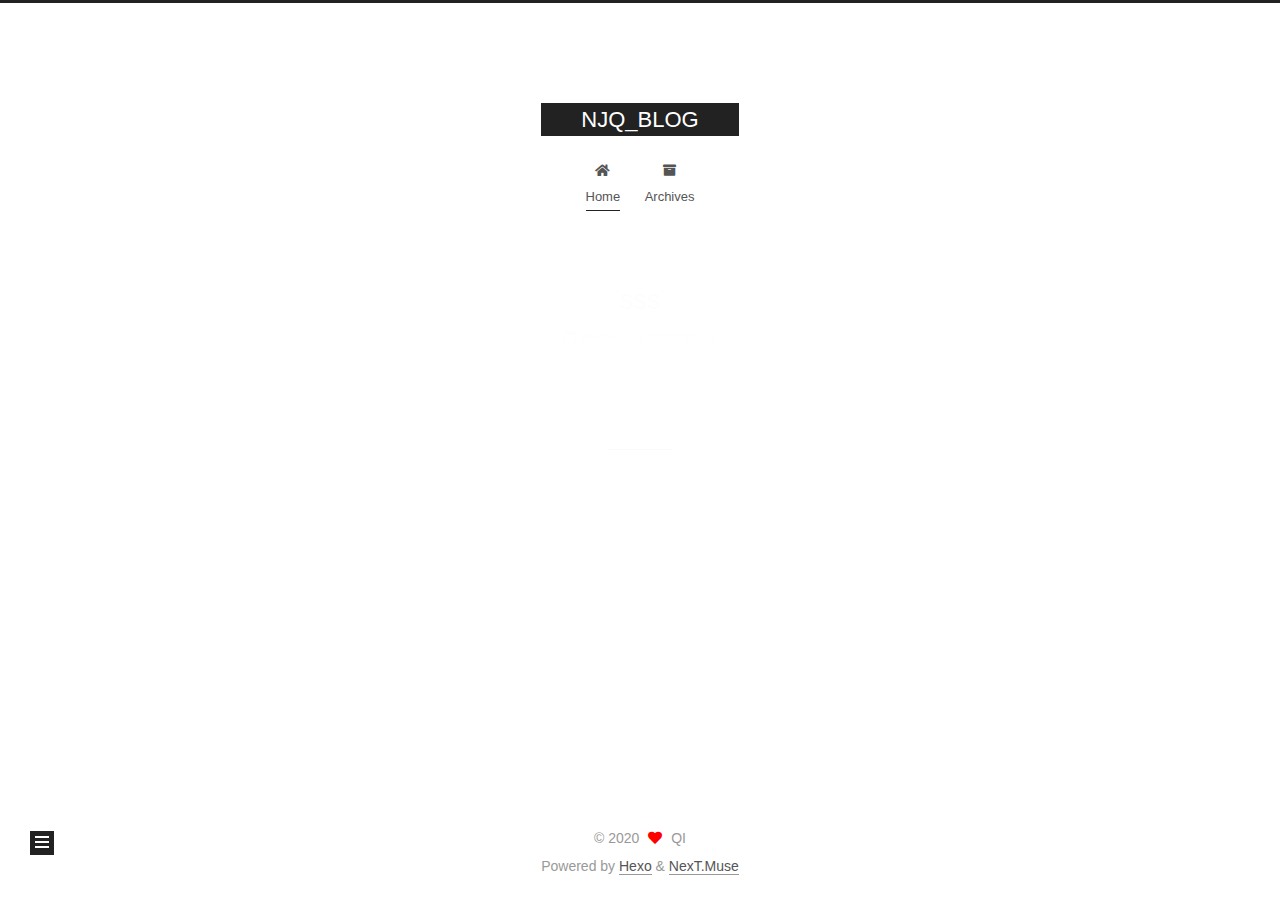
<file: index.html>
<!DOCTYPE html>
<html lang="zh-Hans">
<head>
  <meta charset="UTF-8">
<meta name="viewport" content="width=device-width, initial-scale=1, maximum-scale=2">
<meta name="theme-color" content="#222">
<meta name="generator" content="Hexo 5.2.0">
  <link rel="apple-touch-icon" sizes="180x180" href="/images/apple-touch-icon-next.png">
  <link rel="icon" type="image/png" sizes="32x32" href="/images/favicon-32x32-next.png">
  <link rel="icon" type="image/png" sizes="16x16" href="/images/favicon-16x16-next.png">
  <link rel="mask-icon" href="/images/logo.svg" color="#222">

<link rel="stylesheet" href="/css/main.css">


<link rel="stylesheet" href="/lib/font-awesome/css/all.min.css">

<script id="hexo-configurations">
    var NexT = window.NexT || {};
    var CONFIG = {"hostname":"example.com","root":"/","scheme":"Muse","version":"7.8.0","exturl":false,"sidebar":{"position":"left","display":"post","padding":18,"offset":12,"onmobile":false},"copycode":{"enable":false,"show_result":false,"style":null},"back2top":{"enable":true,"sidebar":false,"scrollpercent":false},"bookmark":{"enable":false,"color":"#222","save":"auto"},"fancybox":false,"mediumzoom":false,"lazyload":false,"pangu":false,"comments":{"style":"tabs","active":null,"storage":true,"lazyload":false,"nav":null},"algolia":{"hits":{"per_page":10},"labels":{"input_placeholder":"Search for Posts","hits_empty":"We didn't find any results for the search: ${query}","hits_stats":"${hits} results found in ${time} ms"}},"localsearch":{"enable":false,"trigger":"auto","top_n_per_article":1,"unescape":false,"preload":false},"motion":{"enable":true,"async":false,"transition":{"post_block":"fadeIn","post_header":"slideDownIn","post_body":"slideDownIn","coll_header":"slideLeftIn","sidebar":"slideUpIn"}}};
  </script>

  <meta property="og:type" content="website">
<meta property="og:title" content="NJQ_BLOG">
<meta property="og:url" content="http://example.com/index.html">
<meta property="og:site_name" content="NJQ_BLOG">
<meta property="og:locale">
<meta property="article:author" content="QI">
<meta name="twitter:card" content="summary">

<link rel="canonical" href="http://example.com/">


<script id="page-configurations">
  // https://hexo.io/docs/variables.html
  CONFIG.page = {
    sidebar: "",
    isHome : true,
    isPost : false,
    lang   : 'zh-Hans'
  };
</script>

  <title>NJQ_BLOG</title>
  






  <noscript>
  <style>
  .use-motion .brand,
  .use-motion .menu-item,
  .sidebar-inner,
  .use-motion .post-block,
  .use-motion .pagination,
  .use-motion .comments,
  .use-motion .post-header,
  .use-motion .post-body,
  .use-motion .collection-header { opacity: initial; }

  .use-motion .site-title,
  .use-motion .site-subtitle {
    opacity: initial;
    top: initial;
  }

  .use-motion .logo-line-before i { left: initial; }
  .use-motion .logo-line-after i { right: initial; }
  </style>
</noscript>

</head>

<body itemscope itemtype="http://schema.org/WebPage">
  <div class="container use-motion">
    <div class="headband"></div>

    <header class="header" itemscope itemtype="http://schema.org/WPHeader">
      <div class="header-inner"><div class="site-brand-container">
  <div class="site-nav-toggle">
    <div class="toggle" aria-label="Toggle navigation bar">
      <span class="toggle-line toggle-line-first"></span>
      <span class="toggle-line toggle-line-middle"></span>
      <span class="toggle-line toggle-line-last"></span>
    </div>
  </div>

  <div class="site-meta">

    <a href="/" class="brand" rel="start">
      <span class="logo-line-before"><i></i></span>
      <h1 class="site-title">NJQ_BLOG</h1>
      <span class="logo-line-after"><i></i></span>
    </a>
  </div>

  <div class="site-nav-right">
    <div class="toggle popup-trigger">
    </div>
  </div>
</div>




<nav class="site-nav">
  <ul id="menu" class="main-menu menu">
        <li class="menu-item menu-item-home">

    <a href="/" rel="section"><i class="fa fa-home fa-fw"></i>Home</a>

  </li>
        <li class="menu-item menu-item-archives">

    <a href="/archives/" rel="section"><i class="fa fa-archive fa-fw"></i>Archives</a>

  </li>
  </ul>
</nav>




</div>
    </header>

    
  <div class="back-to-top">
    <i class="fa fa-arrow-up"></i>
    <span>0%</span>
  </div>


    <main class="main">
      <div class="main-inner">
        <div class="content-wrap">
          

          <div class="content index posts-expand">
            
      
  
  
  <article itemscope itemtype="http://schema.org/Article" class="post-block" lang="zh-Hans">
    <link itemprop="mainEntityOfPage" href="http://example.com/2020/10/23/sss/">

    <span hidden itemprop="author" itemscope itemtype="http://schema.org/Person">
      <meta itemprop="image" content="/images/avatar.gif">
      <meta itemprop="name" content="QI">
      <meta itemprop="description" content="">
    </span>

    <span hidden itemprop="publisher" itemscope itemtype="http://schema.org/Organization">
      <meta itemprop="name" content="NJQ_BLOG">
    </span>
      <header class="post-header">
        <h2 class="post-title" itemprop="name headline">
          
            <a href="/2020/10/23/sss/" class="post-title-link" itemprop="url">sss</a>
        </h2>

        <div class="post-meta">
            <span class="post-meta-item">
              <span class="post-meta-item-icon">
                <i class="far fa-calendar"></i>
              </span>
              <span class="post-meta-item-text">Posted on</span>
              

              <time title="Created: 2020-10-23 14:20:11 / Modified: 14:21:25" itemprop="dateCreated datePublished" datetime="2020-10-23T14:20:11+08:00">2020-10-23</time>
            </span>

          

        </div>
      </header>

    
    
    
    <div class="post-body" itemprop="articleBody">

      
          
      
    </div>

    
    
    
      <footer class="post-footer">
        <div class="post-eof"></div>
      </footer>
  </article>
  
  
  

      
  
  
  <article itemscope itemtype="http://schema.org/Article" class="post-block" lang="zh-Hans">
    <link itemprop="mainEntityOfPage" href="http://example.com/2020/10/23/%E6%B5%8B%E8%AF%95/">

    <span hidden itemprop="author" itemscope itemtype="http://schema.org/Person">
      <meta itemprop="image" content="/images/avatar.gif">
      <meta itemprop="name" content="QI">
      <meta itemprop="description" content="">
    </span>

    <span hidden itemprop="publisher" itemscope itemtype="http://schema.org/Organization">
      <meta itemprop="name" content="NJQ_BLOG">
    </span>
      <header class="post-header">
        <h2 class="post-title" itemprop="name headline">
          
            <a href="/2020/10/23/%E6%B5%8B%E8%AF%95/" class="post-title-link" itemprop="url">测试</a>
        </h2>

        <div class="post-meta">
            <span class="post-meta-item">
              <span class="post-meta-item-icon">
                <i class="far fa-calendar"></i>
              </span>
              <span class="post-meta-item-text">Posted on</span>
              

              <time title="Created: 2020-10-23 10:23:04 / Modified: 10:23:55" itemprop="dateCreated datePublished" datetime="2020-10-23T10:23:04+08:00">2020-10-23</time>
            </span>

          

        </div>
      </header>

    
    
    
    <div class="post-body" itemprop="articleBody">

      
          <h1 id="dddd"><a href="#dddd" class="headerlink" title="dddd"></a>dddd</h1>
      
    </div>

    
    
    
      <footer class="post-footer">
        <div class="post-eof"></div>
      </footer>
  </article>
  
  
  


  



          </div>
          

<script>
  window.addEventListener('tabs:register', () => {
    let { activeClass } = CONFIG.comments;
    if (CONFIG.comments.storage) {
      activeClass = localStorage.getItem('comments_active') || activeClass;
    }
    if (activeClass) {
      let activeTab = document.querySelector(`a[href="#comment-${activeClass}"]`);
      if (activeTab) {
        activeTab.click();
      }
    }
  });
  if (CONFIG.comments.storage) {
    window.addEventListener('tabs:click', event => {
      if (!event.target.matches('.tabs-comment .tab-content .tab-pane')) return;
      let commentClass = event.target.classList[1];
      localStorage.setItem('comments_active', commentClass);
    });
  }
</script>

        </div>
          
  
  <div class="toggle sidebar-toggle">
    <span class="toggle-line toggle-line-first"></span>
    <span class="toggle-line toggle-line-middle"></span>
    <span class="toggle-line toggle-line-last"></span>
  </div>

  <aside class="sidebar">
    <div class="sidebar-inner">

      <ul class="sidebar-nav motion-element">
        <li class="sidebar-nav-toc">
          Table of Contents
        </li>
        <li class="sidebar-nav-overview">
          Overview
        </li>
      </ul>

      <!--noindex-->
      <div class="post-toc-wrap sidebar-panel">
      </div>
      <!--/noindex-->

      <div class="site-overview-wrap sidebar-panel">
        <div class="site-author motion-element" itemprop="author" itemscope itemtype="http://schema.org/Person">
  <p class="site-author-name" itemprop="name">QI</p>
  <div class="site-description" itemprop="description"></div>
</div>
<div class="site-state-wrap motion-element">
  <nav class="site-state">
      <div class="site-state-item site-state-posts">
          <a href="/archives/">
        
          <span class="site-state-item-count">2</span>
          <span class="site-state-item-name">posts</span>
        </a>
      </div>
  </nav>
</div>



      </div>

    </div>
  </aside>
  <div id="sidebar-dimmer"></div>


      </div>
    </main>

    <footer class="footer">
      <div class="footer-inner">
        

        

<div class="copyright">
  
  &copy; 
  <span itemprop="copyrightYear">2020</span>
  <span class="with-love">
    <i class="fa fa-heart"></i>
  </span>
  <span class="author" itemprop="copyrightHolder">QI</span>
</div>
  <div class="powered-by">Powered by <a href="https://hexo.io/" class="theme-link" rel="noopener" target="_blank">Hexo</a> & <a href="https://muse.theme-next.org/" class="theme-link" rel="noopener" target="_blank">NexT.Muse</a>
  </div>

        








      </div>
    </footer>
  </div>

  
  <script src="/lib/anime.min.js"></script>
  <script src="/lib/velocity/velocity.min.js"></script>
  <script src="/lib/velocity/velocity.ui.min.js"></script>

<script src="/js/utils.js"></script>

<script src="/js/motion.js"></script>


<script src="/js/schemes/muse.js"></script>


<script src="/js/next-boot.js"></script>




  















  

  

</body>
</html>
</file>
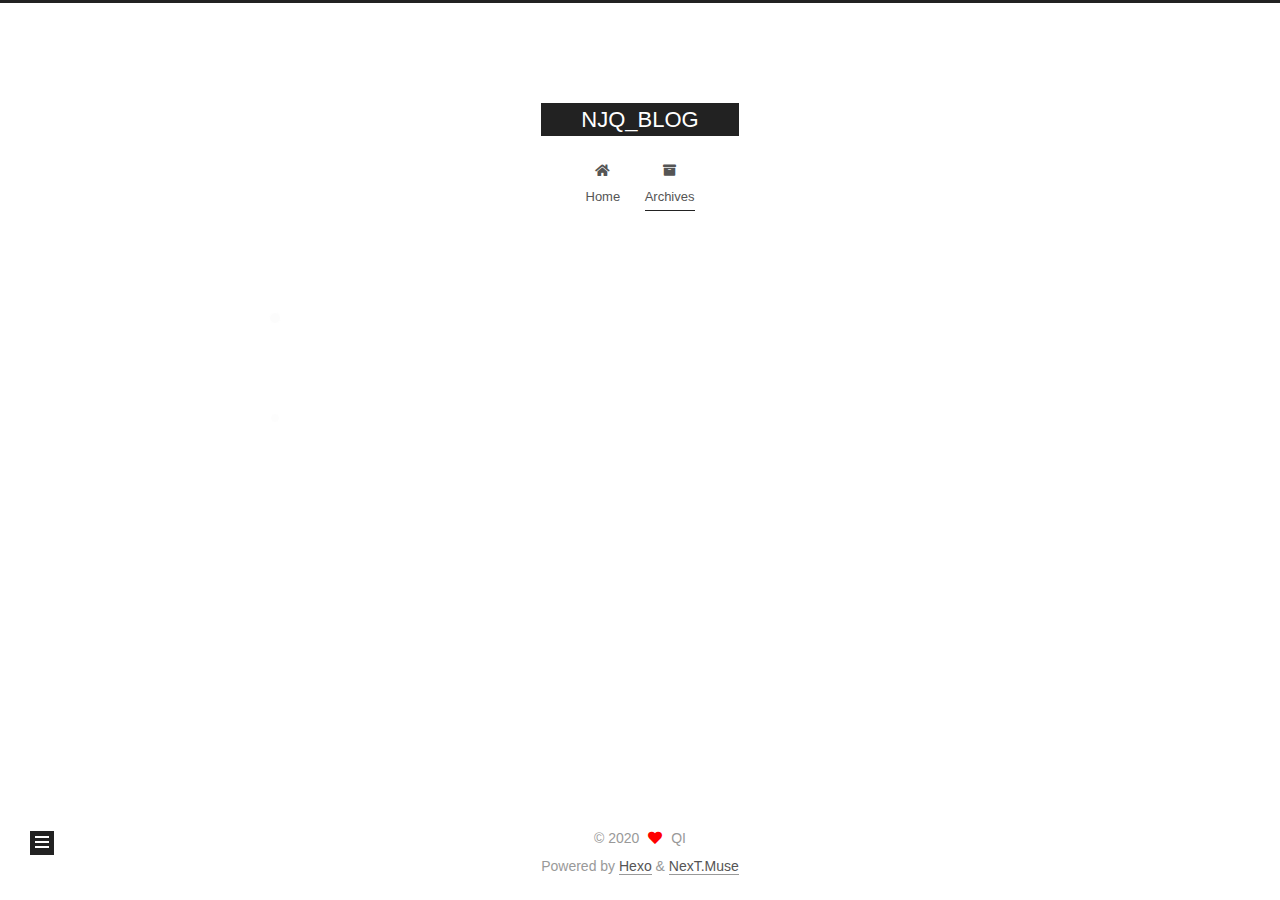
<file: archives/index.html>
<!DOCTYPE html>
<html lang="zh-Hans">
<head>
  <meta charset="UTF-8">
<meta name="viewport" content="width=device-width, initial-scale=1, maximum-scale=2">
<meta name="theme-color" content="#222">
<meta name="generator" content="Hexo 5.2.0">
  <link rel="apple-touch-icon" sizes="180x180" href="/images/apple-touch-icon-next.png">
  <link rel="icon" type="image/png" sizes="32x32" href="/images/favicon-32x32-next.png">
  <link rel="icon" type="image/png" sizes="16x16" href="/images/favicon-16x16-next.png">
  <link rel="mask-icon" href="/images/logo.svg" color="#222">

<link rel="stylesheet" href="/css/main.css">


<link rel="stylesheet" href="/lib/font-awesome/css/all.min.css">

<script id="hexo-configurations">
    var NexT = window.NexT || {};
    var CONFIG = {"hostname":"example.com","root":"/","scheme":"Muse","version":"7.8.0","exturl":false,"sidebar":{"position":"left","display":"post","padding":18,"offset":12,"onmobile":false},"copycode":{"enable":false,"show_result":false,"style":null},"back2top":{"enable":true,"sidebar":false,"scrollpercent":false},"bookmark":{"enable":false,"color":"#222","save":"auto"},"fancybox":false,"mediumzoom":false,"lazyload":false,"pangu":false,"comments":{"style":"tabs","active":null,"storage":true,"lazyload":false,"nav":null},"algolia":{"hits":{"per_page":10},"labels":{"input_placeholder":"Search for Posts","hits_empty":"We didn't find any results for the search: ${query}","hits_stats":"${hits} results found in ${time} ms"}},"localsearch":{"enable":false,"trigger":"auto","top_n_per_article":1,"unescape":false,"preload":false},"motion":{"enable":true,"async":false,"transition":{"post_block":"fadeIn","post_header":"slideDownIn","post_body":"slideDownIn","coll_header":"slideLeftIn","sidebar":"slideUpIn"}}};
  </script>

  <meta property="og:type" content="website">
<meta property="og:title" content="NJQ_BLOG">
<meta property="og:url" content="http://example.com/archives/index.html">
<meta property="og:site_name" content="NJQ_BLOG">
<meta property="og:locale">
<meta property="article:author" content="QI">
<meta name="twitter:card" content="summary">

<link rel="canonical" href="http://example.com/archives/">


<script id="page-configurations">
  // https://hexo.io/docs/variables.html
  CONFIG.page = {
    sidebar: "",
    isHome : false,
    isPost : false,
    lang   : 'zh-Hans'
  };
</script>

  <title>Archive | NJQ_BLOG</title>
  






  <noscript>
  <style>
  .use-motion .brand,
  .use-motion .menu-item,
  .sidebar-inner,
  .use-motion .post-block,
  .use-motion .pagination,
  .use-motion .comments,
  .use-motion .post-header,
  .use-motion .post-body,
  .use-motion .collection-header { opacity: initial; }

  .use-motion .site-title,
  .use-motion .site-subtitle {
    opacity: initial;
    top: initial;
  }

  .use-motion .logo-line-before i { left: initial; }
  .use-motion .logo-line-after i { right: initial; }
  </style>
</noscript>

</head>

<body itemscope itemtype="http://schema.org/WebPage">
  <div class="container use-motion">
    <div class="headband"></div>

    <header class="header" itemscope itemtype="http://schema.org/WPHeader">
      <div class="header-inner"><div class="site-brand-container">
  <div class="site-nav-toggle">
    <div class="toggle" aria-label="Toggle navigation bar">
      <span class="toggle-line toggle-line-first"></span>
      <span class="toggle-line toggle-line-middle"></span>
      <span class="toggle-line toggle-line-last"></span>
    </div>
  </div>

  <div class="site-meta">

    <a href="/" class="brand" rel="start">
      <span class="logo-line-before"><i></i></span>
      <h1 class="site-title">NJQ_BLOG</h1>
      <span class="logo-line-after"><i></i></span>
    </a>
  </div>

  <div class="site-nav-right">
    <div class="toggle popup-trigger">
    </div>
  </div>
</div>




<nav class="site-nav">
  <ul id="menu" class="main-menu menu">
        <li class="menu-item menu-item-home">

    <a href="/" rel="section"><i class="fa fa-home fa-fw"></i>Home</a>

  </li>
        <li class="menu-item menu-item-archives">

    <a href="/archives/" rel="section"><i class="fa fa-archive fa-fw"></i>Archives</a>

  </li>
  </ul>
</nav>




</div>
    </header>

    
  <div class="back-to-top">
    <i class="fa fa-arrow-up"></i>
    <span>0%</span>
  </div>


    <main class="main">
      <div class="main-inner">
        <div class="content-wrap">
          

          <div class="content archive">
            

  
  
  
  <div class="post-block">
    <div class="posts-collapse">
      <div class="collection-title">
        <span class="collection-header">Um..! 2 posts in total. Keep on posting.</span>
      </div>

      
    <div class="collection-year">
      <span class="collection-header">2020</span>
    </div>

  <article itemscope itemtype="http://schema.org/Article">
    <header class="post-header">

      <div class="post-meta">
        <time itemprop="dateCreated"
              datetime="2020-10-23T14:20:11+08:00"
              content="2020-10-23">
          10-23
        </time>
      </div>

      <div class="post-title">
          <a class="post-title-link" href="/2020/10/23/sss/" itemprop="url">
            <span itemprop="name">sss</span>
          </a>
      </div>

    </header>
  </article>

  <article itemscope itemtype="http://schema.org/Article">
    <header class="post-header">

      <div class="post-meta">
        <time itemprop="dateCreated"
              datetime="2020-10-23T10:23:04+08:00"
              content="2020-10-23">
          10-23
        </time>
      </div>

      <div class="post-title">
          <a class="post-title-link" href="/2020/10/23/%E6%B5%8B%E8%AF%95/" itemprop="url">
            <span itemprop="name">测试</span>
          </a>
      </div>

    </header>
  </article>


    </div>
  </div>
  
  
  

  



          </div>
          

<script>
  window.addEventListener('tabs:register', () => {
    let { activeClass } = CONFIG.comments;
    if (CONFIG.comments.storage) {
      activeClass = localStorage.getItem('comments_active') || activeClass;
    }
    if (activeClass) {
      let activeTab = document.querySelector(`a[href="#comment-${activeClass}"]`);
      if (activeTab) {
        activeTab.click();
      }
    }
  });
  if (CONFIG.comments.storage) {
    window.addEventListener('tabs:click', event => {
      if (!event.target.matches('.tabs-comment .tab-content .tab-pane')) return;
      let commentClass = event.target.classList[1];
      localStorage.setItem('comments_active', commentClass);
    });
  }
</script>

        </div>
          
  
  <div class="toggle sidebar-toggle">
    <span class="toggle-line toggle-line-first"></span>
    <span class="toggle-line toggle-line-middle"></span>
    <span class="toggle-line toggle-line-last"></span>
  </div>

  <aside class="sidebar">
    <div class="sidebar-inner">

      <ul class="sidebar-nav motion-element">
        <li class="sidebar-nav-toc">
          Table of Contents
        </li>
        <li class="sidebar-nav-overview">
          Overview
        </li>
      </ul>

      <!--noindex-->
      <div class="post-toc-wrap sidebar-panel">
      </div>
      <!--/noindex-->

      <div class="site-overview-wrap sidebar-panel">
        <div class="site-author motion-element" itemprop="author" itemscope itemtype="http://schema.org/Person">
  <p class="site-author-name" itemprop="name">QI</p>
  <div class="site-description" itemprop="description"></div>
</div>
<div class="site-state-wrap motion-element">
  <nav class="site-state">
      <div class="site-state-item site-state-posts">
          <a href="/archives/">
        
          <span class="site-state-item-count">2</span>
          <span class="site-state-item-name">posts</span>
        </a>
      </div>
  </nav>
</div>



      </div>

    </div>
  </aside>
  <div id="sidebar-dimmer"></div>


      </div>
    </main>

    <footer class="footer">
      <div class="footer-inner">
        

        

<div class="copyright">
  
  &copy; 
  <span itemprop="copyrightYear">2020</span>
  <span class="with-love">
    <i class="fa fa-heart"></i>
  </span>
  <span class="author" itemprop="copyrightHolder">QI</span>
</div>
  <div class="powered-by">Powered by <a href="https://hexo.io/" class="theme-link" rel="noopener" target="_blank">Hexo</a> & <a href="https://muse.theme-next.org/" class="theme-link" rel="noopener" target="_blank">NexT.Muse</a>
  </div>

        








      </div>
    </footer>
  </div>

  
  <script src="/lib/anime.min.js"></script>
  <script src="/lib/velocity/velocity.min.js"></script>
  <script src="/lib/velocity/velocity.ui.min.js"></script>

<script src="/js/utils.js"></script>

<script src="/js/motion.js"></script>


<script src="/js/schemes/muse.js"></script>


<script src="/js/next-boot.js"></script>




  















  

  

</body>
</html>
</file>
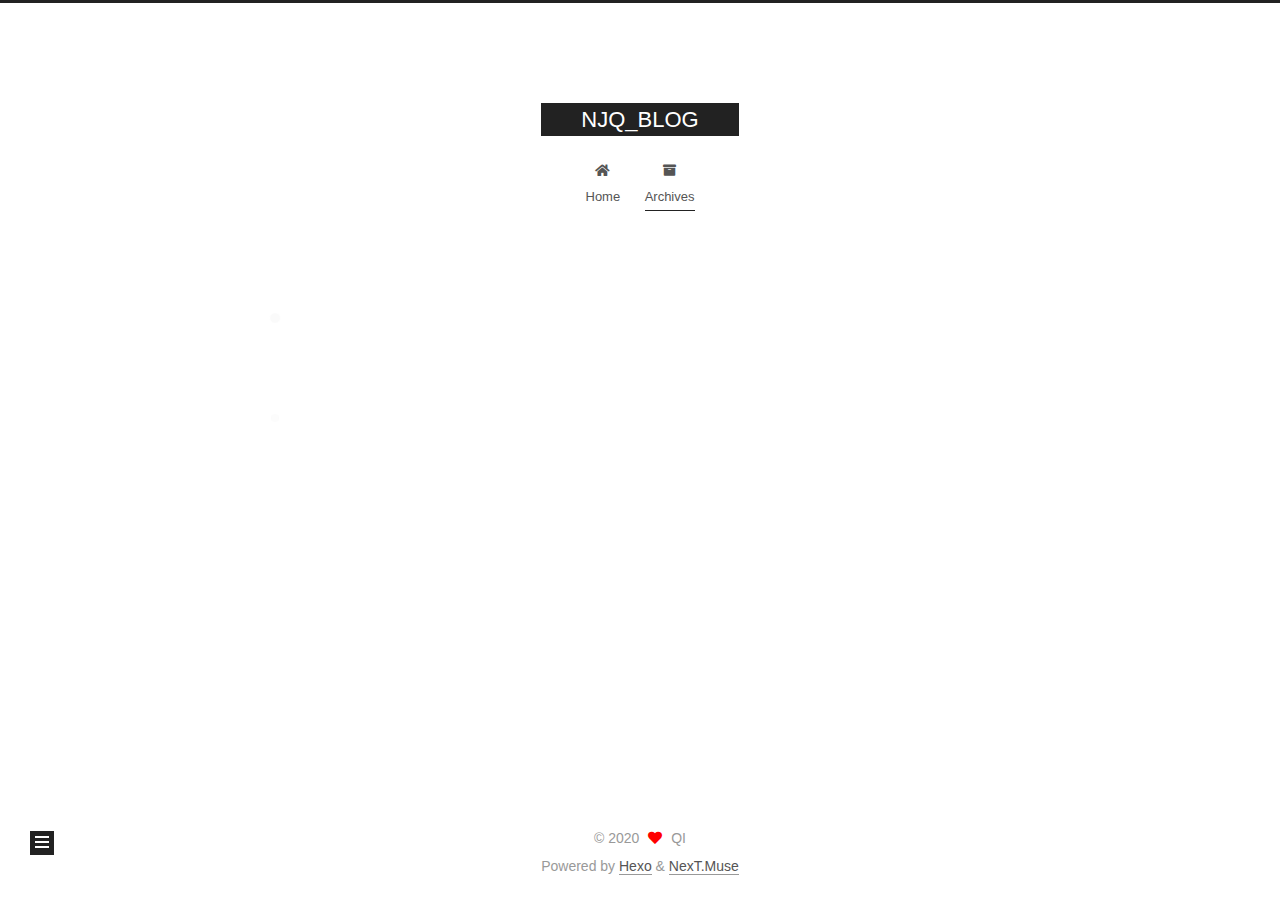
<file: archives/2020/index.html>
<!DOCTYPE html>
<html lang="zh-Hans">
<head>
  <meta charset="UTF-8">
<meta name="viewport" content="width=device-width, initial-scale=1, maximum-scale=2">
<meta name="theme-color" content="#222">
<meta name="generator" content="Hexo 5.2.0">
  <link rel="apple-touch-icon" sizes="180x180" href="/images/apple-touch-icon-next.png">
  <link rel="icon" type="image/png" sizes="32x32" href="/images/favicon-32x32-next.png">
  <link rel="icon" type="image/png" sizes="16x16" href="/images/favicon-16x16-next.png">
  <link rel="mask-icon" href="/images/logo.svg" color="#222">

<link rel="stylesheet" href="/css/main.css">


<link rel="stylesheet" href="/lib/font-awesome/css/all.min.css">

<script id="hexo-configurations">
    var NexT = window.NexT || {};
    var CONFIG = {"hostname":"example.com","root":"/","scheme":"Muse","version":"7.8.0","exturl":false,"sidebar":{"position":"left","display":"post","padding":18,"offset":12,"onmobile":false},"copycode":{"enable":false,"show_result":false,"style":null},"back2top":{"enable":true,"sidebar":false,"scrollpercent":false},"bookmark":{"enable":false,"color":"#222","save":"auto"},"fancybox":false,"mediumzoom":false,"lazyload":false,"pangu":false,"comments":{"style":"tabs","active":null,"storage":true,"lazyload":false,"nav":null},"algolia":{"hits":{"per_page":10},"labels":{"input_placeholder":"Search for Posts","hits_empty":"We didn't find any results for the search: ${query}","hits_stats":"${hits} results found in ${time} ms"}},"localsearch":{"enable":false,"trigger":"auto","top_n_per_article":1,"unescape":false,"preload":false},"motion":{"enable":true,"async":false,"transition":{"post_block":"fadeIn","post_header":"slideDownIn","post_body":"slideDownIn","coll_header":"slideLeftIn","sidebar":"slideUpIn"}}};
  </script>

  <meta property="og:type" content="website">
<meta property="og:title" content="NJQ_BLOG">
<meta property="og:url" content="http://example.com/archives/2020/index.html">
<meta property="og:site_name" content="NJQ_BLOG">
<meta property="og:locale">
<meta property="article:author" content="QI">
<meta name="twitter:card" content="summary">

<link rel="canonical" href="http://example.com/archives/2020/">


<script id="page-configurations">
  // https://hexo.io/docs/variables.html
  CONFIG.page = {
    sidebar: "",
    isHome : false,
    isPost : false,
    lang   : 'zh-Hans'
  };
</script>

  <title>Archive | NJQ_BLOG</title>
  






  <noscript>
  <style>
  .use-motion .brand,
  .use-motion .menu-item,
  .sidebar-inner,
  .use-motion .post-block,
  .use-motion .pagination,
  .use-motion .comments,
  .use-motion .post-header,
  .use-motion .post-body,
  .use-motion .collection-header { opacity: initial; }

  .use-motion .site-title,
  .use-motion .site-subtitle {
    opacity: initial;
    top: initial;
  }

  .use-motion .logo-line-before i { left: initial; }
  .use-motion .logo-line-after i { right: initial; }
  </style>
</noscript>

</head>

<body itemscope itemtype="http://schema.org/WebPage">
  <div class="container use-motion">
    <div class="headband"></div>

    <header class="header" itemscope itemtype="http://schema.org/WPHeader">
      <div class="header-inner"><div class="site-brand-container">
  <div class="site-nav-toggle">
    <div class="toggle" aria-label="Toggle navigation bar">
      <span class="toggle-line toggle-line-first"></span>
      <span class="toggle-line toggle-line-middle"></span>
      <span class="toggle-line toggle-line-last"></span>
    </div>
  </div>

  <div class="site-meta">

    <a href="/" class="brand" rel="start">
      <span class="logo-line-before"><i></i></span>
      <h1 class="site-title">NJQ_BLOG</h1>
      <span class="logo-line-after"><i></i></span>
    </a>
  </div>

  <div class="site-nav-right">
    <div class="toggle popup-trigger">
    </div>
  </div>
</div>




<nav class="site-nav">
  <ul id="menu" class="main-menu menu">
        <li class="menu-item menu-item-home">

    <a href="/" rel="section"><i class="fa fa-home fa-fw"></i>Home</a>

  </li>
        <li class="menu-item menu-item-archives">

    <a href="/archives/" rel="section"><i class="fa fa-archive fa-fw"></i>Archives</a>

  </li>
  </ul>
</nav>




</div>
    </header>

    
  <div class="back-to-top">
    <i class="fa fa-arrow-up"></i>
    <span>0%</span>
  </div>


    <main class="main">
      <div class="main-inner">
        <div class="content-wrap">
          

          <div class="content archive">
            

  
  
  
  <div class="post-block">
    <div class="posts-collapse">
      <div class="collection-title">
        <span class="collection-header">Um..! 2 posts in total. Keep on posting.</span>
      </div>

      
    <div class="collection-year">
      <span class="collection-header">2020</span>
    </div>

  <article itemscope itemtype="http://schema.org/Article">
    <header class="post-header">

      <div class="post-meta">
        <time itemprop="dateCreated"
              datetime="2020-10-23T14:20:11+08:00"
              content="2020-10-23">
          10-23
        </time>
      </div>

      <div class="post-title">
          <a class="post-title-link" href="/2020/10/23/sss/" itemprop="url">
            <span itemprop="name">sss</span>
          </a>
      </div>

    </header>
  </article>

  <article itemscope itemtype="http://schema.org/Article">
    <header class="post-header">

      <div class="post-meta">
        <time itemprop="dateCreated"
              datetime="2020-10-23T10:23:04+08:00"
              content="2020-10-23">
          10-23
        </time>
      </div>

      <div class="post-title">
          <a class="post-title-link" href="/2020/10/23/%E6%B5%8B%E8%AF%95/" itemprop="url">
            <span itemprop="name">测试</span>
          </a>
      </div>

    </header>
  </article>


    </div>
  </div>
  
  
  

  



          </div>
          

<script>
  window.addEventListener('tabs:register', () => {
    let { activeClass } = CONFIG.comments;
    if (CONFIG.comments.storage) {
      activeClass = localStorage.getItem('comments_active') || activeClass;
    }
    if (activeClass) {
      let activeTab = document.querySelector(`a[href="#comment-${activeClass}"]`);
      if (activeTab) {
        activeTab.click();
      }
    }
  });
  if (CONFIG.comments.storage) {
    window.addEventListener('tabs:click', event => {
      if (!event.target.matches('.tabs-comment .tab-content .tab-pane')) return;
      let commentClass = event.target.classList[1];
      localStorage.setItem('comments_active', commentClass);
    });
  }
</script>

        </div>
          
  
  <div class="toggle sidebar-toggle">
    <span class="toggle-line toggle-line-first"></span>
    <span class="toggle-line toggle-line-middle"></span>
    <span class="toggle-line toggle-line-last"></span>
  </div>

  <aside class="sidebar">
    <div class="sidebar-inner">

      <ul class="sidebar-nav motion-element">
        <li class="sidebar-nav-toc">
          Table of Contents
        </li>
        <li class="sidebar-nav-overview">
          Overview
        </li>
      </ul>

      <!--noindex-->
      <div class="post-toc-wrap sidebar-panel">
      </div>
      <!--/noindex-->

      <div class="site-overview-wrap sidebar-panel">
        <div class="site-author motion-element" itemprop="author" itemscope itemtype="http://schema.org/Person">
  <p class="site-author-name" itemprop="name">QI</p>
  <div class="site-description" itemprop="description"></div>
</div>
<div class="site-state-wrap motion-element">
  <nav class="site-state">
      <div class="site-state-item site-state-posts">
          <a href="/archives/">
        
          <span class="site-state-item-count">2</span>
          <span class="site-state-item-name">posts</span>
        </a>
      </div>
  </nav>
</div>



      </div>

    </div>
  </aside>
  <div id="sidebar-dimmer"></div>


      </div>
    </main>

    <footer class="footer">
      <div class="footer-inner">
        

        

<div class="copyright">
  
  &copy; 
  <span itemprop="copyrightYear">2020</span>
  <span class="with-love">
    <i class="fa fa-heart"></i>
  </span>
  <span class="author" itemprop="copyrightHolder">QI</span>
</div>
  <div class="powered-by">Powered by <a href="https://hexo.io/" class="theme-link" rel="noopener" target="_blank">Hexo</a> & <a href="https://muse.theme-next.org/" class="theme-link" rel="noopener" target="_blank">NexT.Muse</a>
  </div>

        








      </div>
    </footer>
  </div>

  
  <script src="/lib/anime.min.js"></script>
  <script src="/lib/velocity/velocity.min.js"></script>
  <script src="/lib/velocity/velocity.ui.min.js"></script>

<script src="/js/utils.js"></script>

<script src="/js/motion.js"></script>


<script src="/js/schemes/muse.js"></script>


<script src="/js/next-boot.js"></script>




  















  

  

</body>
</html>
</file>
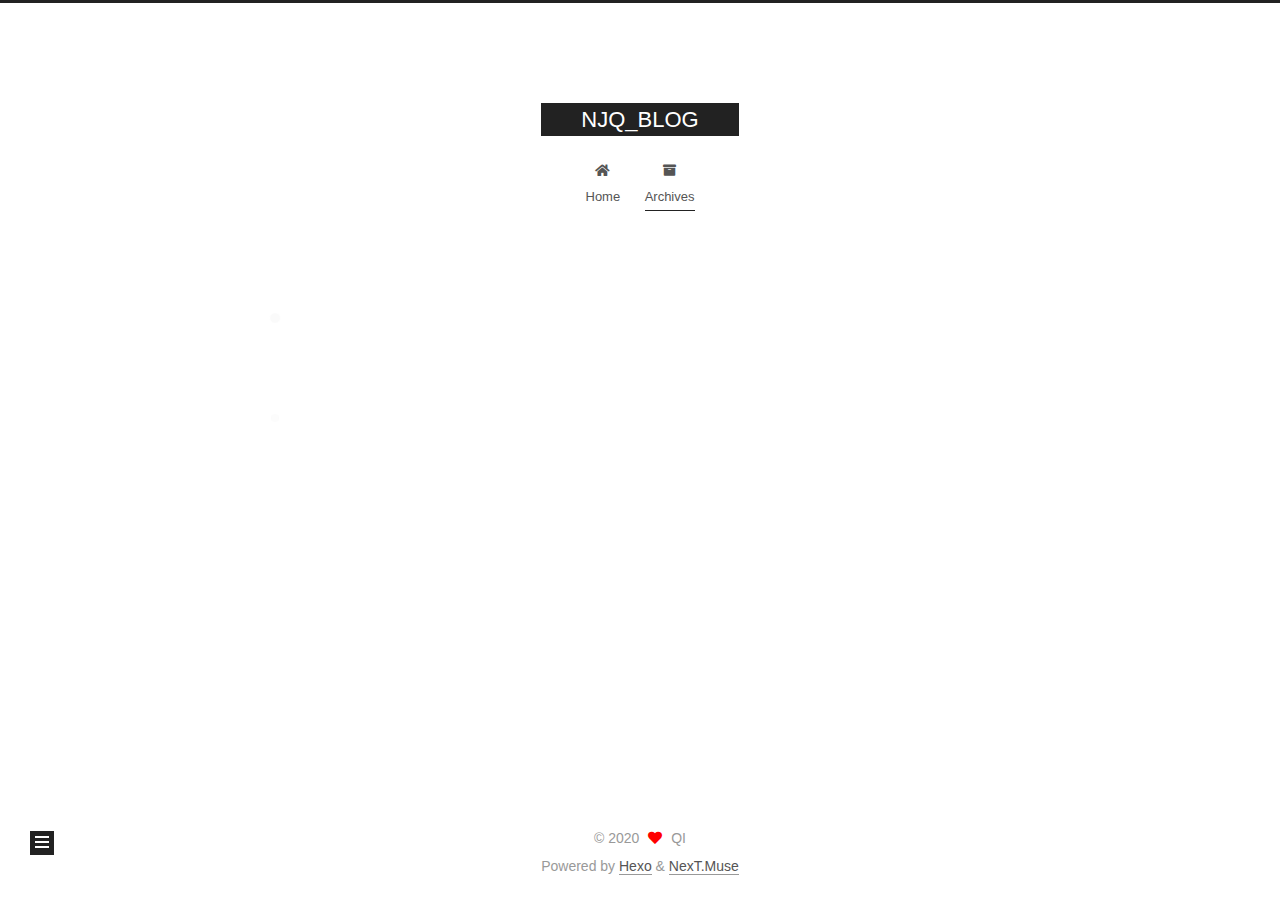
<file: archives/2020/10/index.html>
<!DOCTYPE html>
<html lang="zh-Hans">
<head>
  <meta charset="UTF-8">
<meta name="viewport" content="width=device-width, initial-scale=1, maximum-scale=2">
<meta name="theme-color" content="#222">
<meta name="generator" content="Hexo 5.2.0">
  <link rel="apple-touch-icon" sizes="180x180" href="/images/apple-touch-icon-next.png">
  <link rel="icon" type="image/png" sizes="32x32" href="/images/favicon-32x32-next.png">
  <link rel="icon" type="image/png" sizes="16x16" href="/images/favicon-16x16-next.png">
  <link rel="mask-icon" href="/images/logo.svg" color="#222">

<link rel="stylesheet" href="/css/main.css">


<link rel="stylesheet" href="/lib/font-awesome/css/all.min.css">

<script id="hexo-configurations">
    var NexT = window.NexT || {};
    var CONFIG = {"hostname":"example.com","root":"/","scheme":"Muse","version":"7.8.0","exturl":false,"sidebar":{"position":"left","display":"post","padding":18,"offset":12,"onmobile":false},"copycode":{"enable":false,"show_result":false,"style":null},"back2top":{"enable":true,"sidebar":false,"scrollpercent":false},"bookmark":{"enable":false,"color":"#222","save":"auto"},"fancybox":false,"mediumzoom":false,"lazyload":false,"pangu":false,"comments":{"style":"tabs","active":null,"storage":true,"lazyload":false,"nav":null},"algolia":{"hits":{"per_page":10},"labels":{"input_placeholder":"Search for Posts","hits_empty":"We didn't find any results for the search: ${query}","hits_stats":"${hits} results found in ${time} ms"}},"localsearch":{"enable":false,"trigger":"auto","top_n_per_article":1,"unescape":false,"preload":false},"motion":{"enable":true,"async":false,"transition":{"post_block":"fadeIn","post_header":"slideDownIn","post_body":"slideDownIn","coll_header":"slideLeftIn","sidebar":"slideUpIn"}}};
  </script>

  <meta property="og:type" content="website">
<meta property="og:title" content="NJQ_BLOG">
<meta property="og:url" content="http://example.com/archives/2020/10/index.html">
<meta property="og:site_name" content="NJQ_BLOG">
<meta property="og:locale">
<meta property="article:author" content="QI">
<meta name="twitter:card" content="summary">

<link rel="canonical" href="http://example.com/archives/2020/10/">


<script id="page-configurations">
  // https://hexo.io/docs/variables.html
  CONFIG.page = {
    sidebar: "",
    isHome : false,
    isPost : false,
    lang   : 'zh-Hans'
  };
</script>

  <title>Archive | NJQ_BLOG</title>
  






  <noscript>
  <style>
  .use-motion .brand,
  .use-motion .menu-item,
  .sidebar-inner,
  .use-motion .post-block,
  .use-motion .pagination,
  .use-motion .comments,
  .use-motion .post-header,
  .use-motion .post-body,
  .use-motion .collection-header { opacity: initial; }

  .use-motion .site-title,
  .use-motion .site-subtitle {
    opacity: initial;
    top: initial;
  }

  .use-motion .logo-line-before i { left: initial; }
  .use-motion .logo-line-after i { right: initial; }
  </style>
</noscript>

</head>

<body itemscope itemtype="http://schema.org/WebPage">
  <div class="container use-motion">
    <div class="headband"></div>

    <header class="header" itemscope itemtype="http://schema.org/WPHeader">
      <div class="header-inner"><div class="site-brand-container">
  <div class="site-nav-toggle">
    <div class="toggle" aria-label="Toggle navigation bar">
      <span class="toggle-line toggle-line-first"></span>
      <span class="toggle-line toggle-line-middle"></span>
      <span class="toggle-line toggle-line-last"></span>
    </div>
  </div>

  <div class="site-meta">

    <a href="/" class="brand" rel="start">
      <span class="logo-line-before"><i></i></span>
      <h1 class="site-title">NJQ_BLOG</h1>
      <span class="logo-line-after"><i></i></span>
    </a>
  </div>

  <div class="site-nav-right">
    <div class="toggle popup-trigger">
    </div>
  </div>
</div>




<nav class="site-nav">
  <ul id="menu" class="main-menu menu">
        <li class="menu-item menu-item-home">

    <a href="/" rel="section"><i class="fa fa-home fa-fw"></i>Home</a>

  </li>
        <li class="menu-item menu-item-archives">

    <a href="/archives/" rel="section"><i class="fa fa-archive fa-fw"></i>Archives</a>

  </li>
  </ul>
</nav>




</div>
    </header>

    
  <div class="back-to-top">
    <i class="fa fa-arrow-up"></i>
    <span>0%</span>
  </div>


    <main class="main">
      <div class="main-inner">
        <div class="content-wrap">
          

          <div class="content archive">
            

  
  
  
  <div class="post-block">
    <div class="posts-collapse">
      <div class="collection-title">
        <span class="collection-header">Um..! 2 posts in total. Keep on posting.</span>
      </div>

      
    <div class="collection-year">
      <span class="collection-header">2020</span>
    </div>

  <article itemscope itemtype="http://schema.org/Article">
    <header class="post-header">

      <div class="post-meta">
        <time itemprop="dateCreated"
              datetime="2020-10-23T14:20:11+08:00"
              content="2020-10-23">
          10-23
        </time>
      </div>

      <div class="post-title">
          <a class="post-title-link" href="/2020/10/23/sss/" itemprop="url">
            <span itemprop="name">sss</span>
          </a>
      </div>

    </header>
  </article>

  <article itemscope itemtype="http://schema.org/Article">
    <header class="post-header">

      <div class="post-meta">
        <time itemprop="dateCreated"
              datetime="2020-10-23T10:23:04+08:00"
              content="2020-10-23">
          10-23
        </time>
      </div>

      <div class="post-title">
          <a class="post-title-link" href="/2020/10/23/%E6%B5%8B%E8%AF%95/" itemprop="url">
            <span itemprop="name">测试</span>
          </a>
      </div>

    </header>
  </article>


    </div>
  </div>
  
  
  

  



          </div>
          

<script>
  window.addEventListener('tabs:register', () => {
    let { activeClass } = CONFIG.comments;
    if (CONFIG.comments.storage) {
      activeClass = localStorage.getItem('comments_active') || activeClass;
    }
    if (activeClass) {
      let activeTab = document.querySelector(`a[href="#comment-${activeClass}"]`);
      if (activeTab) {
        activeTab.click();
      }
    }
  });
  if (CONFIG.comments.storage) {
    window.addEventListener('tabs:click', event => {
      if (!event.target.matches('.tabs-comment .tab-content .tab-pane')) return;
      let commentClass = event.target.classList[1];
      localStorage.setItem('comments_active', commentClass);
    });
  }
</script>

        </div>
          
  
  <div class="toggle sidebar-toggle">
    <span class="toggle-line toggle-line-first"></span>
    <span class="toggle-line toggle-line-middle"></span>
    <span class="toggle-line toggle-line-last"></span>
  </div>

  <aside class="sidebar">
    <div class="sidebar-inner">

      <ul class="sidebar-nav motion-element">
        <li class="sidebar-nav-toc">
          Table of Contents
        </li>
        <li class="sidebar-nav-overview">
          Overview
        </li>
      </ul>

      <!--noindex-->
      <div class="post-toc-wrap sidebar-panel">
      </div>
      <!--/noindex-->

      <div class="site-overview-wrap sidebar-panel">
        <div class="site-author motion-element" itemprop="author" itemscope itemtype="http://schema.org/Person">
  <p class="site-author-name" itemprop="name">QI</p>
  <div class="site-description" itemprop="description"></div>
</div>
<div class="site-state-wrap motion-element">
  <nav class="site-state">
      <div class="site-state-item site-state-posts">
          <a href="/archives/">
        
          <span class="site-state-item-count">2</span>
          <span class="site-state-item-name">posts</span>
        </a>
      </div>
  </nav>
</div>



      </div>

    </div>
  </aside>
  <div id="sidebar-dimmer"></div>


      </div>
    </main>

    <footer class="footer">
      <div class="footer-inner">
        

        

<div class="copyright">
  
  &copy; 
  <span itemprop="copyrightYear">2020</span>
  <span class="with-love">
    <i class="fa fa-heart"></i>
  </span>
  <span class="author" itemprop="copyrightHolder">QI</span>
</div>
  <div class="powered-by">Powered by <a href="https://hexo.io/" class="theme-link" rel="noopener" target="_blank">Hexo</a> & <a href="https://muse.theme-next.org/" class="theme-link" rel="noopener" target="_blank">NexT.Muse</a>
  </div>

        








      </div>
    </footer>
  </div>

  
  <script src="/lib/anime.min.js"></script>
  <script src="/lib/velocity/velocity.min.js"></script>
  <script src="/lib/velocity/velocity.ui.min.js"></script>

<script src="/js/utils.js"></script>

<script src="/js/motion.js"></script>


<script src="/js/schemes/muse.js"></script>


<script src="/js/next-boot.js"></script>




  















  

  

</body>
</html>
</file>
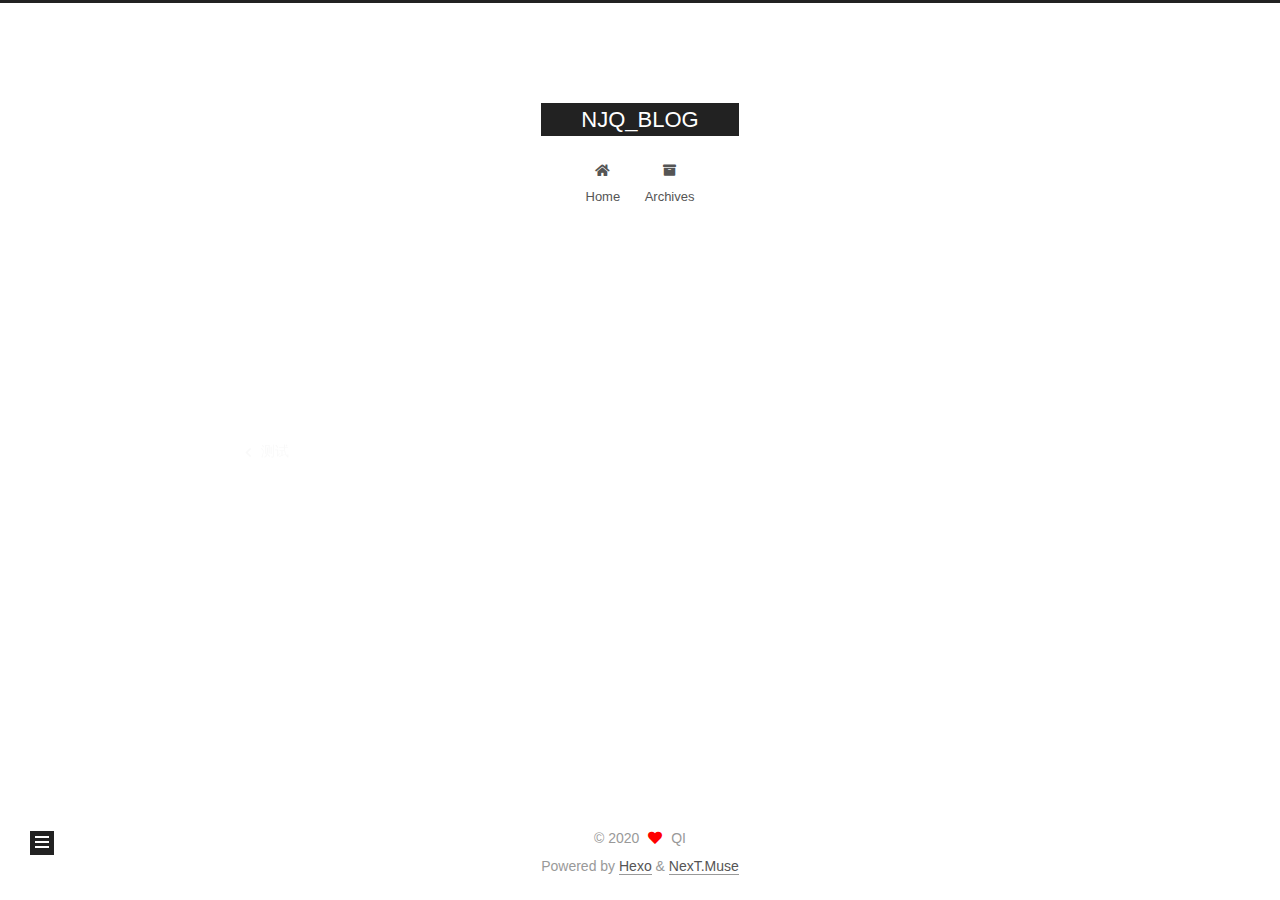
<file: 2020/10/23/sss/index.html>
<!DOCTYPE html>
<html lang="zh-Hans">
<head>
  <meta charset="UTF-8">
<meta name="viewport" content="width=device-width, initial-scale=1, maximum-scale=2">
<meta name="theme-color" content="#222">
<meta name="generator" content="Hexo 5.2.0">
  <link rel="apple-touch-icon" sizes="180x180" href="/images/apple-touch-icon-next.png">
  <link rel="icon" type="image/png" sizes="32x32" href="/images/favicon-32x32-next.png">
  <link rel="icon" type="image/png" sizes="16x16" href="/images/favicon-16x16-next.png">
  <link rel="mask-icon" href="/images/logo.svg" color="#222">

<link rel="stylesheet" href="/css/main.css">


<link rel="stylesheet" href="/lib/font-awesome/css/all.min.css">

<script id="hexo-configurations">
    var NexT = window.NexT || {};
    var CONFIG = {"hostname":"example.com","root":"/","scheme":"Muse","version":"7.8.0","exturl":false,"sidebar":{"position":"left","display":"post","padding":18,"offset":12,"onmobile":false},"copycode":{"enable":false,"show_result":false,"style":null},"back2top":{"enable":true,"sidebar":false,"scrollpercent":false},"bookmark":{"enable":false,"color":"#222","save":"auto"},"fancybox":false,"mediumzoom":false,"lazyload":false,"pangu":false,"comments":{"style":"tabs","active":null,"storage":true,"lazyload":false,"nav":null},"algolia":{"hits":{"per_page":10},"labels":{"input_placeholder":"Search for Posts","hits_empty":"We didn't find any results for the search: ${query}","hits_stats":"${hits} results found in ${time} ms"}},"localsearch":{"enable":false,"trigger":"auto","top_n_per_article":1,"unescape":false,"preload":false},"motion":{"enable":true,"async":false,"transition":{"post_block":"fadeIn","post_header":"slideDownIn","post_body":"slideDownIn","coll_header":"slideLeftIn","sidebar":"slideUpIn"}}};
  </script>

  <meta property="og:type" content="article">
<meta property="og:title" content="sss">
<meta property="og:url" content="http://example.com/2020/10/23/sss/index.html">
<meta property="og:site_name" content="NJQ_BLOG">
<meta property="og:locale">
<meta property="article:published_time" content="2020-10-23T06:20:11.000Z">
<meta property="article:modified_time" content="2020-10-23T06:21:25.421Z">
<meta property="article:author" content="QI">
<meta name="twitter:card" content="summary">

<link rel="canonical" href="http://example.com/2020/10/23/sss/">


<script id="page-configurations">
  // https://hexo.io/docs/variables.html
  CONFIG.page = {
    sidebar: "",
    isHome : false,
    isPost : true,
    lang   : 'zh-Hans'
  };
</script>

  <title>sss | NJQ_BLOG</title>
  






  <noscript>
  <style>
  .use-motion .brand,
  .use-motion .menu-item,
  .sidebar-inner,
  .use-motion .post-block,
  .use-motion .pagination,
  .use-motion .comments,
  .use-motion .post-header,
  .use-motion .post-body,
  .use-motion .collection-header { opacity: initial; }

  .use-motion .site-title,
  .use-motion .site-subtitle {
    opacity: initial;
    top: initial;
  }

  .use-motion .logo-line-before i { left: initial; }
  .use-motion .logo-line-after i { right: initial; }
  </style>
</noscript>

</head>

<body itemscope itemtype="http://schema.org/WebPage">
  <div class="container use-motion">
    <div class="headband"></div>

    <header class="header" itemscope itemtype="http://schema.org/WPHeader">
      <div class="header-inner"><div class="site-brand-container">
  <div class="site-nav-toggle">
    <div class="toggle" aria-label="Toggle navigation bar">
      <span class="toggle-line toggle-line-first"></span>
      <span class="toggle-line toggle-line-middle"></span>
      <span class="toggle-line toggle-line-last"></span>
    </div>
  </div>

  <div class="site-meta">

    <a href="/" class="brand" rel="start">
      <span class="logo-line-before"><i></i></span>
      <h1 class="site-title">NJQ_BLOG</h1>
      <span class="logo-line-after"><i></i></span>
    </a>
  </div>

  <div class="site-nav-right">
    <div class="toggle popup-trigger">
    </div>
  </div>
</div>




<nav class="site-nav">
  <ul id="menu" class="main-menu menu">
        <li class="menu-item menu-item-home">

    <a href="/" rel="section"><i class="fa fa-home fa-fw"></i>Home</a>

  </li>
        <li class="menu-item menu-item-archives">

    <a href="/archives/" rel="section"><i class="fa fa-archive fa-fw"></i>Archives</a>

  </li>
  </ul>
</nav>




</div>
    </header>

    
  <div class="back-to-top">
    <i class="fa fa-arrow-up"></i>
    <span>0%</span>
  </div>


    <main class="main">
      <div class="main-inner">
        <div class="content-wrap">
          

          <div class="content post posts-expand">
            

    
  
  
  <article itemscope itemtype="http://schema.org/Article" class="post-block" lang="zh-Hans">
    <link itemprop="mainEntityOfPage" href="http://example.com/2020/10/23/sss/">

    <span hidden itemprop="author" itemscope itemtype="http://schema.org/Person">
      <meta itemprop="image" content="/images/avatar.gif">
      <meta itemprop="name" content="QI">
      <meta itemprop="description" content="">
    </span>

    <span hidden itemprop="publisher" itemscope itemtype="http://schema.org/Organization">
      <meta itemprop="name" content="NJQ_BLOG">
    </span>
      <header class="post-header">
        <h1 class="post-title" itemprop="name headline">
          sss
        </h1>

        <div class="post-meta">
            <span class="post-meta-item">
              <span class="post-meta-item-icon">
                <i class="far fa-calendar"></i>
              </span>
              <span class="post-meta-item-text">Posted on</span>
              

              <time title="Created: 2020-10-23 14:20:11 / Modified: 14:21:25" itemprop="dateCreated datePublished" datetime="2020-10-23T14:20:11+08:00">2020-10-23</time>
            </span>

          

        </div>
      </header>

    
    
    
    <div class="post-body" itemprop="articleBody">

      
        
    </div>

    
    
    

      <footer class="post-footer">

        


        
    <div class="post-nav">
      <div class="post-nav-item">
    <a href="/2020/10/23/%E6%B5%8B%E8%AF%95/" rel="prev" title="测试">
      <i class="fa fa-chevron-left"></i> 测试
    </a></div>
      <div class="post-nav-item"></div>
    </div>
      </footer>
    
  </article>
  
  
  



          </div>
          

<script>
  window.addEventListener('tabs:register', () => {
    let { activeClass } = CONFIG.comments;
    if (CONFIG.comments.storage) {
      activeClass = localStorage.getItem('comments_active') || activeClass;
    }
    if (activeClass) {
      let activeTab = document.querySelector(`a[href="#comment-${activeClass}"]`);
      if (activeTab) {
        activeTab.click();
      }
    }
  });
  if (CONFIG.comments.storage) {
    window.addEventListener('tabs:click', event => {
      if (!event.target.matches('.tabs-comment .tab-content .tab-pane')) return;
      let commentClass = event.target.classList[1];
      localStorage.setItem('comments_active', commentClass);
    });
  }
</script>

        </div>
          
  
  <div class="toggle sidebar-toggle">
    <span class="toggle-line toggle-line-first"></span>
    <span class="toggle-line toggle-line-middle"></span>
    <span class="toggle-line toggle-line-last"></span>
  </div>

  <aside class="sidebar">
    <div class="sidebar-inner">

      <ul class="sidebar-nav motion-element">
        <li class="sidebar-nav-toc">
          Table of Contents
        </li>
        <li class="sidebar-nav-overview">
          Overview
        </li>
      </ul>

      <!--noindex-->
      <div class="post-toc-wrap sidebar-panel">
      </div>
      <!--/noindex-->

      <div class="site-overview-wrap sidebar-panel">
        <div class="site-author motion-element" itemprop="author" itemscope itemtype="http://schema.org/Person">
  <p class="site-author-name" itemprop="name">QI</p>
  <div class="site-description" itemprop="description"></div>
</div>
<div class="site-state-wrap motion-element">
  <nav class="site-state">
      <div class="site-state-item site-state-posts">
          <a href="/archives/">
        
          <span class="site-state-item-count">2</span>
          <span class="site-state-item-name">posts</span>
        </a>
      </div>
  </nav>
</div>



      </div>

    </div>
  </aside>
  <div id="sidebar-dimmer"></div>


      </div>
    </main>

    <footer class="footer">
      <div class="footer-inner">
        

        

<div class="copyright">
  
  &copy; 
  <span itemprop="copyrightYear">2020</span>
  <span class="with-love">
    <i class="fa fa-heart"></i>
  </span>
  <span class="author" itemprop="copyrightHolder">QI</span>
</div>
  <div class="powered-by">Powered by <a href="https://hexo.io/" class="theme-link" rel="noopener" target="_blank">Hexo</a> & <a href="https://muse.theme-next.org/" class="theme-link" rel="noopener" target="_blank">NexT.Muse</a>
  </div>

        








      </div>
    </footer>
  </div>

  
  <script src="/lib/anime.min.js"></script>
  <script src="/lib/velocity/velocity.min.js"></script>
  <script src="/lib/velocity/velocity.ui.min.js"></script>

<script src="/js/utils.js"></script>

<script src="/js/motion.js"></script>


<script src="/js/schemes/muse.js"></script>


<script src="/js/next-boot.js"></script>




  















  

  

</body>
</html>
</file>
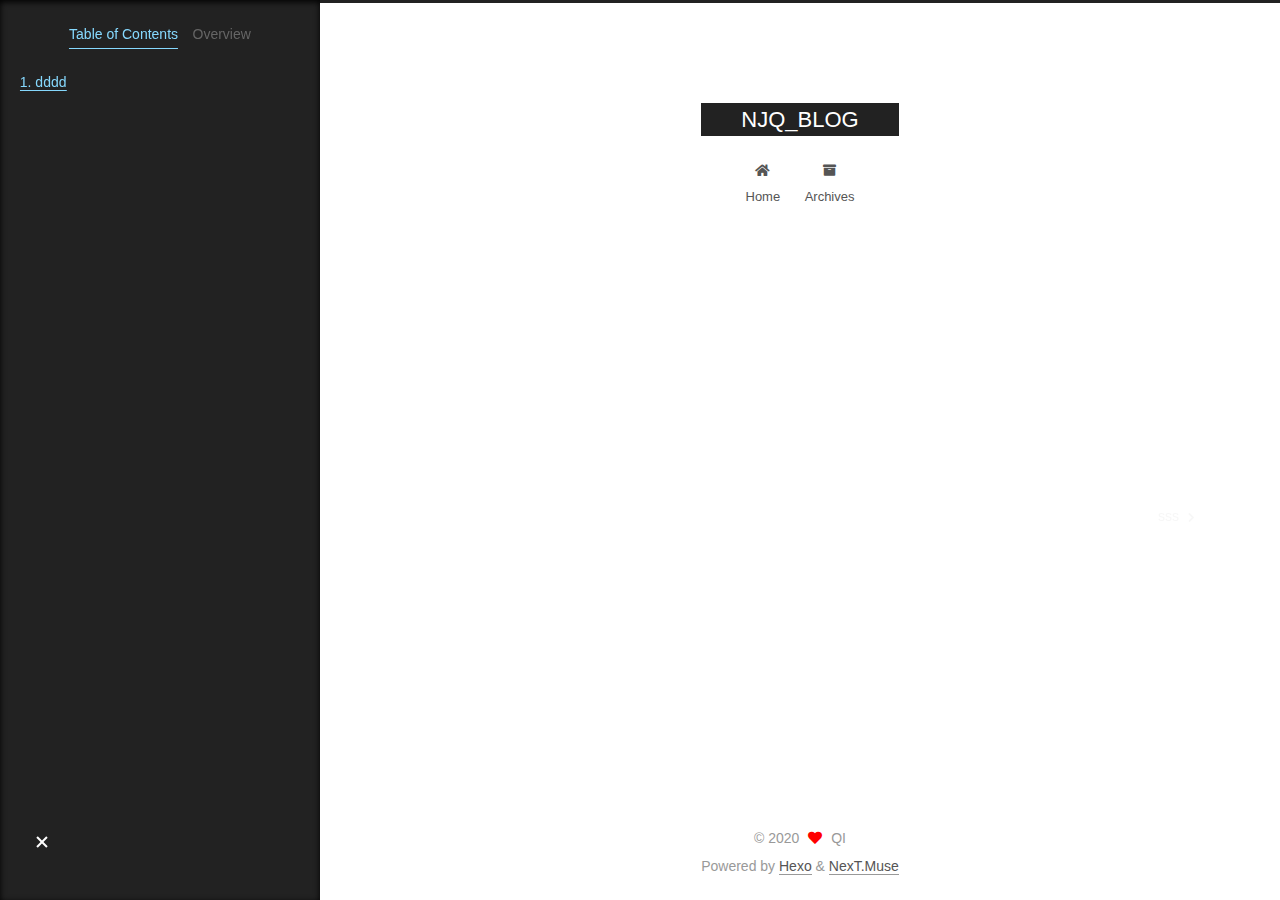
<file: 2020/10/23/测试/index.html>
<!DOCTYPE html>
<html lang="zh-Hans">
<head>
  <meta charset="UTF-8">
<meta name="viewport" content="width=device-width, initial-scale=1, maximum-scale=2">
<meta name="theme-color" content="#222">
<meta name="generator" content="Hexo 5.2.0">
  <link rel="apple-touch-icon" sizes="180x180" href="/images/apple-touch-icon-next.png">
  <link rel="icon" type="image/png" sizes="32x32" href="/images/favicon-32x32-next.png">
  <link rel="icon" type="image/png" sizes="16x16" href="/images/favicon-16x16-next.png">
  <link rel="mask-icon" href="/images/logo.svg" color="#222">

<link rel="stylesheet" href="/css/main.css">


<link rel="stylesheet" href="/lib/font-awesome/css/all.min.css">

<script id="hexo-configurations">
    var NexT = window.NexT || {};
    var CONFIG = {"hostname":"example.com","root":"/","scheme":"Muse","version":"7.8.0","exturl":false,"sidebar":{"position":"left","display":"post","padding":18,"offset":12,"onmobile":false},"copycode":{"enable":false,"show_result":false,"style":null},"back2top":{"enable":true,"sidebar":false,"scrollpercent":false},"bookmark":{"enable":false,"color":"#222","save":"auto"},"fancybox":false,"mediumzoom":false,"lazyload":false,"pangu":false,"comments":{"style":"tabs","active":null,"storage":true,"lazyload":false,"nav":null},"algolia":{"hits":{"per_page":10},"labels":{"input_placeholder":"Search for Posts","hits_empty":"We didn't find any results for the search: ${query}","hits_stats":"${hits} results found in ${time} ms"}},"localsearch":{"enable":false,"trigger":"auto","top_n_per_article":1,"unescape":false,"preload":false},"motion":{"enable":true,"async":false,"transition":{"post_block":"fadeIn","post_header":"slideDownIn","post_body":"slideDownIn","coll_header":"slideLeftIn","sidebar":"slideUpIn"}}};
  </script>

  <meta name="description" content="dddd">
<meta property="og:type" content="article">
<meta property="og:title" content="测试">
<meta property="og:url" content="http://example.com/2020/10/23/%E6%B5%8B%E8%AF%95/index.html">
<meta property="og:site_name" content="NJQ_BLOG">
<meta property="og:description" content="dddd">
<meta property="og:locale">
<meta property="article:published_time" content="2020-10-23T02:23:04.000Z">
<meta property="article:modified_time" content="2020-10-23T02:23:55.589Z">
<meta property="article:author" content="QI">
<meta name="twitter:card" content="summary">

<link rel="canonical" href="http://example.com/2020/10/23/%E6%B5%8B%E8%AF%95/">


<script id="page-configurations">
  // https://hexo.io/docs/variables.html
  CONFIG.page = {
    sidebar: "",
    isHome : false,
    isPost : true,
    lang   : 'zh-Hans'
  };
</script>

  <title>测试 | NJQ_BLOG</title>
  






  <noscript>
  <style>
  .use-motion .brand,
  .use-motion .menu-item,
  .sidebar-inner,
  .use-motion .post-block,
  .use-motion .pagination,
  .use-motion .comments,
  .use-motion .post-header,
  .use-motion .post-body,
  .use-motion .collection-header { opacity: initial; }

  .use-motion .site-title,
  .use-motion .site-subtitle {
    opacity: initial;
    top: initial;
  }

  .use-motion .logo-line-before i { left: initial; }
  .use-motion .logo-line-after i { right: initial; }
  </style>
</noscript>

</head>

<body itemscope itemtype="http://schema.org/WebPage">
  <div class="container use-motion">
    <div class="headband"></div>

    <header class="header" itemscope itemtype="http://schema.org/WPHeader">
      <div class="header-inner"><div class="site-brand-container">
  <div class="site-nav-toggle">
    <div class="toggle" aria-label="Toggle navigation bar">
      <span class="toggle-line toggle-line-first"></span>
      <span class="toggle-line toggle-line-middle"></span>
      <span class="toggle-line toggle-line-last"></span>
    </div>
  </div>

  <div class="site-meta">

    <a href="/" class="brand" rel="start">
      <span class="logo-line-before"><i></i></span>
      <h1 class="site-title">NJQ_BLOG</h1>
      <span class="logo-line-after"><i></i></span>
    </a>
  </div>

  <div class="site-nav-right">
    <div class="toggle popup-trigger">
    </div>
  </div>
</div>




<nav class="site-nav">
  <ul id="menu" class="main-menu menu">
        <li class="menu-item menu-item-home">

    <a href="/" rel="section"><i class="fa fa-home fa-fw"></i>Home</a>

  </li>
        <li class="menu-item menu-item-archives">

    <a href="/archives/" rel="section"><i class="fa fa-archive fa-fw"></i>Archives</a>

  </li>
  </ul>
</nav>




</div>
    </header>

    
  <div class="back-to-top">
    <i class="fa fa-arrow-up"></i>
    <span>0%</span>
  </div>


    <main class="main">
      <div class="main-inner">
        <div class="content-wrap">
          

          <div class="content post posts-expand">
            

    
  
  
  <article itemscope itemtype="http://schema.org/Article" class="post-block" lang="zh-Hans">
    <link itemprop="mainEntityOfPage" href="http://example.com/2020/10/23/%E6%B5%8B%E8%AF%95/">

    <span hidden itemprop="author" itemscope itemtype="http://schema.org/Person">
      <meta itemprop="image" content="/images/avatar.gif">
      <meta itemprop="name" content="QI">
      <meta itemprop="description" content="">
    </span>

    <span hidden itemprop="publisher" itemscope itemtype="http://schema.org/Organization">
      <meta itemprop="name" content="NJQ_BLOG">
    </span>
      <header class="post-header">
        <h1 class="post-title" itemprop="name headline">
          测试
        </h1>

        <div class="post-meta">
            <span class="post-meta-item">
              <span class="post-meta-item-icon">
                <i class="far fa-calendar"></i>
              </span>
              <span class="post-meta-item-text">Posted on</span>
              

              <time title="Created: 2020-10-23 10:23:04 / Modified: 10:23:55" itemprop="dateCreated datePublished" datetime="2020-10-23T10:23:04+08:00">2020-10-23</time>
            </span>

          

        </div>
      </header>

    
    
    
    <div class="post-body" itemprop="articleBody">

      
        <h1 id="dddd"><a href="#dddd" class="headerlink" title="dddd"></a>dddd</h1>
    </div>

    
    
    

      <footer class="post-footer">

        


        
    <div class="post-nav">
      <div class="post-nav-item"></div>
      <div class="post-nav-item">
    <a href="/2020/10/23/sss/" rel="next" title="sss">
      sss <i class="fa fa-chevron-right"></i>
    </a></div>
    </div>
      </footer>
    
  </article>
  
  
  



          </div>
          

<script>
  window.addEventListener('tabs:register', () => {
    let { activeClass } = CONFIG.comments;
    if (CONFIG.comments.storage) {
      activeClass = localStorage.getItem('comments_active') || activeClass;
    }
    if (activeClass) {
      let activeTab = document.querySelector(`a[href="#comment-${activeClass}"]`);
      if (activeTab) {
        activeTab.click();
      }
    }
  });
  if (CONFIG.comments.storage) {
    window.addEventListener('tabs:click', event => {
      if (!event.target.matches('.tabs-comment .tab-content .tab-pane')) return;
      let commentClass = event.target.classList[1];
      localStorage.setItem('comments_active', commentClass);
    });
  }
</script>

        </div>
          
  
  <div class="toggle sidebar-toggle">
    <span class="toggle-line toggle-line-first"></span>
    <span class="toggle-line toggle-line-middle"></span>
    <span class="toggle-line toggle-line-last"></span>
  </div>

  <aside class="sidebar">
    <div class="sidebar-inner">

      <ul class="sidebar-nav motion-element">
        <li class="sidebar-nav-toc">
          Table of Contents
        </li>
        <li class="sidebar-nav-overview">
          Overview
        </li>
      </ul>

      <!--noindex-->
      <div class="post-toc-wrap sidebar-panel">
          <div class="post-toc motion-element"><ol class="nav"><li class="nav-item nav-level-1"><a class="nav-link" href="#dddd"><span class="nav-number">1.</span> <span class="nav-text">dddd</span></a></li></ol></div>
      </div>
      <!--/noindex-->

      <div class="site-overview-wrap sidebar-panel">
        <div class="site-author motion-element" itemprop="author" itemscope itemtype="http://schema.org/Person">
  <p class="site-author-name" itemprop="name">QI</p>
  <div class="site-description" itemprop="description"></div>
</div>
<div class="site-state-wrap motion-element">
  <nav class="site-state">
      <div class="site-state-item site-state-posts">
          <a href="/archives/">
        
          <span class="site-state-item-count">2</span>
          <span class="site-state-item-name">posts</span>
        </a>
      </div>
  </nav>
</div>



      </div>

    </div>
  </aside>
  <div id="sidebar-dimmer"></div>


      </div>
    </main>

    <footer class="footer">
      <div class="footer-inner">
        

        

<div class="copyright">
  
  &copy; 
  <span itemprop="copyrightYear">2020</span>
  <span class="with-love">
    <i class="fa fa-heart"></i>
  </span>
  <span class="author" itemprop="copyrightHolder">QI</span>
</div>
  <div class="powered-by">Powered by <a href="https://hexo.io/" class="theme-link" rel="noopener" target="_blank">Hexo</a> & <a href="https://muse.theme-next.org/" class="theme-link" rel="noopener" target="_blank">NexT.Muse</a>
  </div>

        








      </div>
    </footer>
  </div>

  
  <script src="/lib/anime.min.js"></script>
  <script src="/lib/velocity/velocity.min.js"></script>
  <script src="/lib/velocity/velocity.ui.min.js"></script>

<script src="/js/utils.js"></script>

<script src="/js/motion.js"></script>


<script src="/js/schemes/muse.js"></script>


<script src="/js/next-boot.js"></script>




  















  

  

</body>
</html>
</file>
<file: css/main.css>
:root {
  --body-bg-color: #fff;
  --content-bg-color: #fff;
  --card-bg-color: #f5f5f5;
  --text-color: #555;
  --blockquote-color: #666;
  --link-color: #555;
  --link-hover-color: #222;
  --brand-color: #fff;
  --brand-hover-color: #fff;
  --table-row-odd-bg-color: #f9f9f9;
  --table-row-hover-bg-color: #f5f5f5;
  --menu-item-bg-color: #f5f5f5;
  --btn-default-bg: #222;
  --btn-default-color: #fff;
  --btn-default-border-color: #222;
  --btn-default-hover-bg: #fff;
  --btn-default-hover-color: #222;
  --btn-default-hover-border-color: #222;
}
html {
  line-height: 1.15; /* 1 */
  -webkit-text-size-adjust: 100%; /* 2 */
}
body {
  margin: 0;
}
main {
  display: block;
}
h1 {
  font-size: 2em;
  margin: 0.67em 0;
}
hr {
  box-sizing: content-box; /* 1 */
  height: 0; /* 1 */
  overflow: visible; /* 2 */
}
pre {
  font-family: monospace, monospace; /* 1 */
  font-size: 1em; /* 2 */
}
a {
  background: transparent;
}
abbr[title] {
  border-bottom: none; /* 1 */
  text-decoration: underline; /* 2 */
  text-decoration: underline dotted; /* 2 */
}
b,
strong {
  font-weight: bolder;
}
code,
kbd,
samp {
  font-family: monospace, monospace; /* 1 */
  font-size: 1em; /* 2 */
}
small {
  font-size: 80%;
}
sub,
sup {
  font-size: 75%;
  line-height: 0;
  position: relative;
  vertical-align: baseline;
}
sub {
  bottom: -0.25em;
}
sup {
  top: -0.5em;
}
img {
  border-style: none;
}
button,
input,
optgroup,
select,
textarea {
  font-family: inherit; /* 1 */
  font-size: 100%; /* 1 */
  line-height: 1.15; /* 1 */
  margin: 0; /* 2 */
}
button,
input {
/* 1 */
  overflow: visible;
}
button,
select {
/* 1 */
  text-transform: none;
}
button,
[type='button'],
[type='reset'],
[type='submit'] {
  -webkit-appearance: button;
}
button::-moz-focus-inner,
[type='button']::-moz-focus-inner,
[type='reset']::-moz-focus-inner,
[type='submit']::-moz-focus-inner {
  border-style: none;
  padding: 0;
}
button:-moz-focusring,
[type='button']:-moz-focusring,
[type='reset']:-moz-focusring,
[type='submit']:-moz-focusring {
  outline: 1px dotted ButtonText;
}
fieldset {
  padding: 0.35em 0.75em 0.625em;
}
legend {
  box-sizing: border-box; /* 1 */
  color: inherit; /* 2 */
  display: table; /* 1 */
  max-width: 100%; /* 1 */
  padding: 0; /* 3 */
  white-space: normal; /* 1 */
}
progress {
  vertical-align: baseline;
}
textarea {
  overflow: auto;
}
[type='checkbox'],
[type='radio'] {
  box-sizing: border-box; /* 1 */
  padding: 0; /* 2 */
}
[type='number']::-webkit-inner-spin-button,
[type='number']::-webkit-outer-spin-button {
  height: auto;
}
[type='search'] {
  outline-offset: -2px; /* 2 */
  -webkit-appearance: textfield; /* 1 */
}
[type='search']::-webkit-search-decoration {
  -webkit-appearance: none;
}
::-webkit-file-upload-button {
  font: inherit; /* 2 */
  -webkit-appearance: button; /* 1 */
}
details {
  display: block;
}
summary {
  display: list-item;
}
template {
  display: none;
}
[hidden] {
  display: none;
}
::selection {
  background: #262a30;
  color: #eee;
}
html,
body {
  height: 100%;
}
body {
  background: var(--body-bg-color);
  color: var(--text-color);
  font-family: 'Lato', "PingFang SC", "Microsoft YaHei", sans-serif;
  font-size: 1em;
  line-height: 2;
}
@media (max-width: 991px) {
  body {
    padding-left: 0 !important;
    padding-right: 0 !important;
  }
}
h1,
h2,
h3,
h4,
h5,
h6 {
  font-family: 'Lato', "PingFang SC", "Microsoft YaHei", sans-serif;
  font-weight: bold;
  line-height: 1.5;
  margin: 20px 0 15px;
}
h1 {
  font-size: 1.5em;
}
h2 {
  font-size: 1.375em;
}
h3 {
  font-size: 1.25em;
}
h4 {
  font-size: 1.125em;
}
h5 {
  font-size: 1em;
}
h6 {
  font-size: 0.875em;
}
p {
  margin: 0 0 20px 0;
}
a,
span.exturl {
  border-bottom: 1px solid #999;
  color: var(--link-color);
  outline: 0;
  text-decoration: none;
  overflow-wrap: break-word;
  word-wrap: break-word;
  cursor: pointer;
}
a:hover,
span.exturl:hover {
  border-bottom-color: var(--link-hover-color);
  color: var(--link-hover-color);
}
iframe,
img,
video {
  display: block;
  margin-left: auto;
  margin-right: auto;
  max-width: 100%;
}
hr {
  background-image: repeating-linear-gradient(-45deg, #ddd, #ddd 4px, transparent 4px, transparent 8px);
  border: 0;
  height: 3px;
  margin: 40px 0;
}
blockquote {
  border-left: 4px solid #ddd;
  color: var(--blockquote-color);
  margin: 0;
  padding: 0 15px;
}
blockquote cite::before {
  content: '-';
  padding: 0 5px;
}
dt {
  font-weight: bold;
}
dd {
  margin: 0;
  padding: 0;
}
kbd {
  background-color: #f5f5f5;
  background-image: linear-gradient(#eee, #fff, #eee);
  border: 1px solid #ccc;
  border-radius: 0.2em;
  box-shadow: 0.1em 0.1em 0.2em rgba(0,0,0,0.1);
  color: #555;
  font-family: inherit;
  padding: 0.1em 0.3em;
  white-space: nowrap;
}
.table-container {
  overflow: auto;
}
table {
  border-collapse: collapse;
  border-spacing: 0;
  font-size: 0.875em;
  margin: 0 0 20px 0;
  width: 100%;
}
tbody tr:nth-of-type(odd) {
  background: var(--table-row-odd-bg-color);
}
tbody tr:hover {
  background: var(--table-row-hover-bg-color);
}
caption,
th,
td {
  font-weight: normal;
  padding: 8px;
  vertical-align: middle;
}
th,
td {
  border: 1px solid #ddd;
  border-bottom: 3px solid #ddd;
}
th {
  font-weight: 700;
  padding-bottom: 10px;
}
td {
  border-bottom-width: 1px;
}
.btn {
  background: var(--btn-default-bg);
  border: 2px solid var(--btn-default-border-color);
  border-radius: 0;
  color: var(--btn-default-color);
  display: inline-block;
  font-size: 0.875em;
  line-height: 2;
  padding: 0 20px;
  text-decoration: none;
  transition-property: background-color;
  transition-delay: 0s;
  transition-duration: 0.2s;
  transition-timing-function: ease-in-out;
}
.btn:hover {
  background: var(--btn-default-hover-bg);
  border-color: var(--btn-default-hover-border-color);
  color: var(--btn-default-hover-color);
}
.btn + .btn {
  margin: 0 0 8px 8px;
}
.btn .fa-fw {
  text-align: left;
  width: 1.285714285714286em;
}
.toggle {
  line-height: 0;
}
.toggle .toggle-line {
  background: #fff;
  display: inline-block;
  height: 2px;
  left: 0;
  position: relative;
  top: 0;
  transition: all 0.4s;
  vertical-align: top;
  width: 100%;
}
.toggle .toggle-line:not(:first-child) {
  margin-top: 3px;
}
.toggle.toggle-arrow .toggle-line-first {
  left: 50%;
  top: 2px;
  transform: rotate(45deg);
  width: 50%;
}
.toggle.toggle-arrow .toggle-line-middle {
  left: 2px;
  width: 90%;
}
.toggle.toggle-arrow .toggle-line-last {
  left: 50%;
  top: -2px;
  transform: rotate(-45deg);
  width: 50%;
}
.toggle.toggle-close .toggle-line-first {
  transform: rotate(-45deg);
  top: 5px;
}
.toggle.toggle-close .toggle-line-middle {
  opacity: 0;
}
.toggle.toggle-close .toggle-line-last {
  transform: rotate(45deg);
  top: -5px;
}
.highlight,
pre {
  background: #f7f7f7;
  color: #4d4d4c;
  line-height: 1.6;
  margin: 0 auto 20px;
}
pre,
code {
  font-family: consolas, Menlo, monospace, "PingFang SC", "Microsoft YaHei";
}
code {
  background: #eee;
  border-radius: 3px;
  color: #555;
  padding: 2px 4px;
  overflow-wrap: break-word;
  word-wrap: break-word;
}
.highlight *::selection {
  background: #d6d6d6;
}
.highlight pre {
  border: 0;
  margin: 0;
  padding: 10px 0;
}
.highlight table {
  border: 0;
  margin: 0;
  width: auto;
}
.highlight td {
  border: 0;
  padding: 0;
}
.highlight figcaption {
  background: #eff2f3;
  color: #4d4d4c;
  display: flex;
  font-size: 0.875em;
  justify-content: space-between;
  line-height: 1.2;
  padding: 0.5em;
}
.highlight figcaption a {
  color: #4d4d4c;
}
.highlight figcaption a:hover {
  border-bottom-color: #4d4d4c;
}
.highlight .gutter {
  -moz-user-select: none;
  -ms-user-select: none;
  -webkit-user-select: none;
  user-select: none;
}
.highlight .gutter pre {
  background: #eff2f3;
  color: #869194;
  padding-left: 10px;
  padding-right: 10px;
  text-align: right;
}
.highlight .code pre {
  background: #f7f7f7;
  padding-left: 10px;
  width: 100%;
}
.gist table {
  width: auto;
}
.gist table td {
  border: 0;
}
pre {
  overflow: auto;
  padding: 10px;
}
pre code {
  background: none;
  color: #4d4d4c;
  font-size: 0.875em;
  padding: 0;
  text-shadow: none;
}
pre .deletion {
  background: #fdd;
}
pre .addition {
  background: #dfd;
}
pre .meta {
  color: #eab700;
  -moz-user-select: none;
  -ms-user-select: none;
  -webkit-user-select: none;
  user-select: none;
}
pre .comment {
  color: #8e908c;
}
pre .variable,
pre .attribute,
pre .tag,
pre .name,
pre .regexp,
pre .ruby .constant,
pre .xml .tag .title,
pre .xml .pi,
pre .xml .doctype,
pre .html .doctype,
pre .css .id,
pre .css .class,
pre .css .pseudo {
  color: #c82829;
}
pre .number,
pre .preprocessor,
pre .built_in,
pre .builtin-name,
pre .literal,
pre .params,
pre .constant,
pre .command {
  color: #f5871f;
}
pre .ruby .class .title,
pre .css .rules .attribute,
pre .string,
pre .symbol,
pre .value,
pre .inheritance,
pre .header,
pre .ruby .symbol,
pre .xml .cdata,
pre .special,
pre .formula {
  color: #718c00;
}
pre .title,
pre .css .hexcolor {
  color: #3e999f;
}
pre .function,
pre .python .decorator,
pre .python .title,
pre .ruby .function .title,
pre .ruby .title .keyword,
pre .perl .sub,
pre .javascript .title,
pre .coffeescript .title {
  color: #4271ae;
}
pre .keyword,
pre .javascript .function {
  color: #8959a8;
}
.blockquote-center {
  border-left: none;
  margin: 40px 0;
  padding: 0;
  position: relative;
  text-align: center;
}
.blockquote-center .fa {
  display: block;
  opacity: 0.6;
  position: absolute;
  width: 100%;
}
.blockquote-center .fa-quote-left {
  border-top: 1px solid #ccc;
  text-align: left;
  top: -20px;
}
.blockquote-center .fa-quote-right {
  border-bottom: 1px solid #ccc;
  text-align: right;
  bottom: -20px;
}
.blockquote-center p,
.blockquote-center div {
  text-align: center;
}
.post-body .group-picture img {
  margin: 0 auto;
  padding: 0 3px;
}
.group-picture-row {
  margin-bottom: 6px;
  overflow: hidden;
}
.group-picture-column {
  float: left;
  margin-bottom: 10px;
}
.post-body .label {
  color: #555;
  display: inline;
  padding: 0 2px;
}
.post-body .label.default {
  background: #f0f0f0;
}
.post-body .label.primary {
  background: #efe6f7;
}
.post-body .label.info {
  background: #e5f2f8;
}
.post-body .label.success {
  background: #e7f4e9;
}
.post-body .label.warning {
  background: #fcf6e1;
}
.post-body .label.danger {
  background: #fae8eb;
}
.post-body .tabs {
  margin-bottom: 20px;
}
.post-body .tabs,
.tabs-comment {
  display: block;
  padding-top: 10px;
  position: relative;
}
.post-body .tabs ul.nav-tabs,
.tabs-comment ul.nav-tabs {
  display: flex;
  flex-wrap: wrap;
  margin: 0;
  margin-bottom: -1px;
  padding: 0;
}
@media (max-width: 413px) {
  .post-body .tabs ul.nav-tabs,
  .tabs-comment ul.nav-tabs {
    display: block;
    margin-bottom: 5px;
  }
}
.post-body .tabs ul.nav-tabs li.tab,
.tabs-comment ul.nav-tabs li.tab {
  border-bottom: 1px solid #ddd;
  border-left: 1px solid transparent;
  border-right: 1px solid transparent;
  border-top: 3px solid transparent;
  flex-grow: 1;
  list-style-type: none;
  border-radius: 0 0 0 0;
}
@media (max-width: 413px) {
  .post-body .tabs ul.nav-tabs li.tab,
  .tabs-comment ul.nav-tabs li.tab {
    border-bottom: 1px solid transparent;
    border-left: 3px solid transparent;
    border-right: 1px solid transparent;
    border-top: 1px solid transparent;
  }
}
@media (max-width: 413px) {
  .post-body .tabs ul.nav-tabs li.tab,
  .tabs-comment ul.nav-tabs li.tab {
    border-radius: 0;
  }
}
.post-body .tabs ul.nav-tabs li.tab a,
.tabs-comment ul.nav-tabs li.tab a {
  border-bottom: initial;
  display: block;
  line-height: 1.8;
  outline: 0;
  padding: 0.25em 0.75em;
  text-align: center;
  transition-delay: 0s;
  transition-duration: 0.2s;
  transition-timing-function: ease-out;
}
.post-body .tabs ul.nav-tabs li.tab a i,
.tabs-comment ul.nav-tabs li.tab a i {
  width: 1.285714285714286em;
}
.post-body .tabs ul.nav-tabs li.tab.active,
.tabs-comment ul.nav-tabs li.tab.active {
  border-bottom: 1px solid transparent;
  border-left: 1px solid #ddd;
  border-right: 1px solid #ddd;
  border-top: 3px solid #fc6423;
}
@media (max-width: 413px) {
  .post-body .tabs ul.nav-tabs li.tab.active,
  .tabs-comment ul.nav-tabs li.tab.active {
    border-bottom: 1px solid #ddd;
    border-left: 3px solid #fc6423;
    border-right: 1px solid #ddd;
    border-top: 1px solid #ddd;
  }
}
.post-body .tabs ul.nav-tabs li.tab.active a,
.tabs-comment ul.nav-tabs li.tab.active a {
  color: var(--link-color);
  cursor: default;
}
.post-body .tabs .tab-content .tab-pane,
.tabs-comment .tab-content .tab-pane {
  border: 1px solid #ddd;
  border-top: 0;
  padding: 20px 20px 0 20px;
  border-radius: 0;
}
.post-body .tabs .tab-content .tab-pane:not(.active),
.tabs-comment .tab-content .tab-pane:not(.active) {
  display: none;
}
.post-body .tabs .tab-content .tab-pane.active,
.tabs-comment .tab-content .tab-pane.active {
  display: block;
}
.post-body .tabs .tab-content .tab-pane.active:nth-of-type(1),
.tabs-comment .tab-content .tab-pane.active:nth-of-type(1) {
  border-radius: 0 0 0 0;
}
@media (max-width: 413px) {
  .post-body .tabs .tab-content .tab-pane.active:nth-of-type(1),
  .tabs-comment .tab-content .tab-pane.active:nth-of-type(1) {
    border-radius: 0;
  }
}
.post-body .note {
  border-radius: 3px;
  margin-bottom: 20px;
  padding: 1em;
  position: relative;
  border: 1px solid #eee;
  border-left-width: 5px;
}
.post-body .note h2,
.post-body .note h3,
.post-body .note h4,
.post-body .note h5,
.post-body .note h6 {
  margin-top: 0;
  border-bottom: initial;
  margin-bottom: 0;
  padding-top: 0;
}
.post-body .note p:first-child,
.post-body .note ul:first-child,
.post-body .note ol:first-child,
.post-body .note table:first-child,
.post-body .note pre:first-child,
.post-body .note blockquote:first-child,
.post-body .note img:first-child {
  margin-top: 0;
}
.post-body .note p:last-child,
.post-body .note ul:last-child,
.post-body .note ol:last-child,
.post-body .note table:last-child,
.post-body .note pre:last-child,
.post-body .note blockquote:last-child,
.post-body .note img:last-child {
  margin-bottom: 0;
}
.post-body .note.default {
  border-left-color: #777;
}
.post-body .note.default h2,
.post-body .note.default h3,
.post-body .note.default h4,
.post-body .note.default h5,
.post-body .note.default h6 {
  color: #777;
}
.post-body .note.primary {
  border-left-color: #6f42c1;
}
.post-body .note.primary h2,
.post-body .note.primary h3,
.post-body .note.primary h4,
.post-body .note.primary h5,
.post-body .note.primary h6 {
  color: #6f42c1;
}
.post-body .note.info {
  border-left-color: #428bca;
}
.post-body .note.info h2,
.post-body .note.info h3,
.post-body .note.info h4,
.post-body .note.info h5,
.post-body .note.info h6 {
  color: #428bca;
}
.post-body .note.success {
  border-left-color: #5cb85c;
}
.post-body .note.success h2,
.post-body .note.success h3,
.post-body .note.success h4,
.post-body .note.success h5,
.post-body .note.success h6 {
  color: #5cb85c;
}
.post-body .note.warning {
  border-left-color: #f0ad4e;
}
.post-body .note.warning h2,
.post-body .note.warning h3,
.post-body .note.warning h4,
.post-body .note.warning h5,
.post-body .note.warning h6 {
  color: #f0ad4e;
}
.post-body .note.danger {
  border-left-color: #d9534f;
}
.post-body .note.danger h2,
.post-body .note.danger h3,
.post-body .note.danger h4,
.post-body .note.danger h5,
.post-body .note.danger h6 {
  color: #d9534f;
}
.pagination .prev,
.pagination .next,
.pagination .page-number,
.pagination .space {
  display: inline-block;
  margin: 0 10px;
  padding: 0 11px;
  position: relative;
  top: -1px;
}
@media (max-width: 767px) {
  .pagination .prev,
  .pagination .next,
  .pagination .page-number,
  .pagination .space {
    margin: 0 5px;
  }
}
.pagination {
  border-top: 1px solid #eee;
  margin: 120px 0 0;
  text-align: center;
}
.pagination .prev,
.pagination .next,
.pagination .page-number {
  border-bottom: 0;
  border-top: 1px solid #eee;
  transition-property: border-color;
  transition-delay: 0s;
  transition-duration: 0.2s;
  transition-timing-function: ease-in-out;
}
.pagination .prev:hover,
.pagination .next:hover,
.pagination .page-number:hover {
  border-top-color: #222;
}
.pagination .space {
  margin: 0;
  padding: 0;
}
.pagination .prev {
  margin-left: 0;
}
.pagination .next {
  margin-right: 0;
}
.pagination .page-number.current {
  background: #ccc;
  border-top-color: #ccc;
  color: #fff;
}
@media (max-width: 767px) {
  .pagination {
    border-top: none;
  }
  .pagination .prev,
  .pagination .next,
  .pagination .page-number {
    border-bottom: 1px solid #eee;
    border-top: 0;
    margin-bottom: 10px;
    padding: 0 10px;
  }
  .pagination .prev:hover,
  .pagination .next:hover,
  .pagination .page-number:hover {
    border-bottom-color: #222;
  }
}
.comments {
  margin-top: 60px;
  overflow: hidden;
}
.comment-button-group {
  display: flex;
  flex-wrap: wrap-reverse;
  justify-content: center;
  margin: 1em 0;
}
.comment-button-group .comment-button {
  margin: 0.1em 0.2em;
}
.comment-button-group .comment-button.active {
  background: var(--btn-default-hover-bg);
  border-color: var(--btn-default-hover-border-color);
  color: var(--btn-default-hover-color);
}
.comment-position {
  display: none;
}
.comment-position.active {
  display: block;
}
.tabs-comment {
  background: var(--content-bg-color);
  margin-top: 4em;
  padding-top: 0;
}
.tabs-comment .comments {
  border: 0;
  box-shadow: none;
  margin-top: 0;
  padding-top: 0;
}
.container {
  min-height: 100%;
  position: relative;
}
.main-inner {
  margin: 0 auto;
  width: 700px;
}
@media (min-width: 1200px) {
  .main-inner {
    width: 800px;
  }
}
@media (min-width: 1600px) {
  .main-inner {
    width: 900px;
  }
}
@media (max-width: 767px) {
  .content-wrap {
    padding: 0 20px;
  }
}
.header {
  background: transparent;
}
.header-inner {
  margin: 0 auto;
  width: 700px;
}
@media (min-width: 1200px) {
  .header-inner {
    width: 800px;
  }
}
@media (min-width: 1600px) {
  .header-inner {
    width: 900px;
  }
}
.site-brand-container {
  display: flex;
  flex-shrink: 0;
  padding: 0 10px;
}
.headband {
  background: #222;
  height: 3px;
}
.site-meta {
  flex-grow: 1;
  text-align: center;
}
@media (max-width: 767px) {
  .site-meta {
    text-align: center;
  }
}
.brand {
  border-bottom: none;
  color: var(--brand-color);
  display: inline-block;
  line-height: 1.375em;
  padding: 0 40px;
  position: relative;
}
.brand:hover {
  color: var(--brand-hover-color);
}
.site-title {
  font-family: 'Lato', "PingFang SC", "Microsoft YaHei", sans-serif;
  font-size: 1.375em;
  font-weight: normal;
  margin: 0;
}
.site-subtitle {
  color: #999;
  font-size: 0.8125em;
  margin: 10px 0;
}
.use-motion .brand {
  opacity: 0;
}
.use-motion .site-title,
.use-motion .site-subtitle,
.use-motion .custom-logo-image {
  opacity: 0;
  position: relative;
  top: -10px;
}
.site-nav-toggle,
.site-nav-right {
  display: none;
}
@media (max-width: 767px) {
  .site-nav-toggle,
  .site-nav-right {
    display: flex;
    flex-direction: column;
    justify-content: center;
  }
}
.site-nav-toggle .toggle,
.site-nav-right .toggle {
  color: var(--text-color);
  padding: 10px;
  width: 22px;
}
.site-nav-toggle .toggle .toggle-line,
.site-nav-right .toggle .toggle-line {
  background: var(--text-color);
  border-radius: 1px;
}
.site-nav {
  display: block;
}
@media (max-width: 767px) {
  .site-nav {
    clear: both;
    display: none;
  }
}
.site-nav.site-nav-on {
  display: block;
}
.menu {
  margin-top: 20px;
  padding-left: 0;
  text-align: center;
}
.menu-item {
  display: inline-block;
  list-style: none;
  margin: 0 10px;
}
@media (max-width: 767px) {
  .menu-item {
    display: block;
    margin-top: 10px;
  }
  .menu-item.menu-item-search {
    display: none;
  }
}
.menu-item a,
.menu-item span.exturl {
  border-bottom: 0;
  display: block;
  font-size: 0.8125em;
  transition-property: border-color;
  transition-delay: 0s;
  transition-duration: 0.2s;
  transition-timing-function: ease-in-out;
}
@media (hover: none) {
  .menu-item a:hover,
  .menu-item span.exturl:hover {
    border-bottom-color: transparent !important;
  }
}
.menu-item .fa,
.menu-item .fab,
.menu-item .far,
.menu-item .fas {
  margin-right: 8px;
}
.menu-item .badge {
  display: inline-block;
  font-weight: bold;
  line-height: 1;
  margin-left: 0.35em;
  margin-top: 0.35em;
  text-align: center;
  white-space: nowrap;
}
@media (max-width: 767px) {
  .menu-item .badge {
    float: right;
    margin-left: 0;
  }
}
.menu-item-active a,
.menu .menu-item a:hover,
.menu .menu-item span.exturl:hover {
  background: var(--menu-item-bg-color);
}
.use-motion .menu-item {
  opacity: 0;
}
.sidebar {
  background: #222;
  bottom: 0;
  box-shadow: inset 0 2px 6px #000;
  position: fixed;
  top: 0;
}
@media (max-width: 991px) {
  .sidebar {
    display: none;
  }
}
.sidebar-inner {
  color: #999;
  padding: 18px 10px;
  text-align: center;
}
.cc-license {
  margin-top: 10px;
  text-align: center;
}
.cc-license .cc-opacity {
  border-bottom: none;
  opacity: 0.7;
}
.cc-license .cc-opacity:hover {
  opacity: 0.9;
}
.cc-license img {
  display: inline-block;
}
.site-author-image {
  border: 2px solid #333;
  display: block;
  margin: 0 auto;
  max-width: 96px;
  padding: 2px;
}
.site-author-name {
  color: #f5f5f5;
  font-weight: normal;
  margin: 5px 0 0;
  text-align: center;
}
.site-description {
  color: #999;
  font-size: 1em;
  margin-top: 5px;
  text-align: center;
}
.links-of-author {
  margin-top: 15px;
}
.links-of-author a,
.links-of-author span.exturl {
  border-bottom-color: #555;
  display: inline-block;
  font-size: 0.8125em;
  margin-bottom: 10px;
  margin-right: 10px;
  vertical-align: middle;
}
.links-of-author a::before,
.links-of-author span.exturl::before {
  background: #ff25a4;
  border-radius: 50%;
  content: ' ';
  display: inline-block;
  height: 4px;
  margin-right: 3px;
  vertical-align: middle;
  width: 4px;
}
.sidebar-button {
  margin-top: 15px;
}
.sidebar-button a {
  border: 1px solid #fc6423;
  border-radius: 4px;
  color: #fc6423;
  display: inline-block;
  padding: 0 15px;
}
.sidebar-button a .fa,
.sidebar-button a .fab,
.sidebar-button a .far,
.sidebar-button a .fas {
  margin-right: 5px;
}
.sidebar-button a:hover {
  background: #fc6423;
  border: 1px solid #fc6423;
  color: #fff;
}
.sidebar-button a:hover .fa,
.sidebar-button a:hover .fab,
.sidebar-button a:hover .far,
.sidebar-button a:hover .fas {
  color: #fff;
}
.links-of-blogroll {
  font-size: 0.8125em;
  margin-top: 10px;
}
.links-of-blogroll-title {
  font-size: 0.875em;
  font-weight: 600;
  margin-top: 0;
}
.links-of-blogroll-list {
  list-style: none;
  margin: 0;
  padding: 0;
}
#sidebar-dimmer {
  display: none;
}
@media (max-width: 767px) {
  #sidebar-dimmer {
    background: #000;
    display: block;
    height: 100%;
    left: 100%;
    opacity: 0;
    position: fixed;
    top: 0;
    width: 100%;
    z-index: 1100;
  }
  .sidebar-active + #sidebar-dimmer {
    opacity: 0.7;
    transform: translateX(-100%);
    transition: opacity 0.5s;
  }
}
.sidebar-nav {
  margin: 0;
  padding-bottom: 20px;
  padding-left: 0;
}
.sidebar-nav li {
  border-bottom: 1px solid transparent;
  color: #666;
  cursor: pointer;
  display: inline-block;
  font-size: 0.875em;
}
.sidebar-nav li.sidebar-nav-overview {
  margin-left: 10px;
}
.sidebar-nav li:hover {
  color: #f5f5f5;
}
.sidebar-nav .sidebar-nav-active {
  border-bottom-color: #87daff;
  color: #87daff;
}
.sidebar-nav .sidebar-nav-active:hover {
  color: #87daff;
}
.sidebar-panel {
  display: none;
  overflow-x: hidden;
  overflow-y: auto;
}
.sidebar-panel-active {
  display: block;
}
.sidebar-toggle {
  background: #222;
  bottom: 45px;
  cursor: pointer;
  height: 14px;
  left: 30px;
  padding: 5px;
  position: fixed;
  width: 14px;
  z-index: 1300;
}
@media (max-width: 991px) {
  .sidebar-toggle {
    left: 20px;
    opacity: 0.8;
    display: none;
  }
}
.sidebar-toggle:hover .toggle-line {
  background: #87daff;
}
.post-toc {
  font-size: 0.875em;
}
.post-toc ol {
  list-style: none;
  margin: 0;
  padding: 0 2px 5px 10px;
  text-align: left;
}
.post-toc ol > ol {
  padding-left: 0;
}
.post-toc ol a {
  transition-property: all;
  transition-delay: 0s;
  transition-duration: 0.2s;
  transition-timing-function: ease-in-out;
}
.post-toc .nav-item {
  line-height: 1.8;
  overflow: hidden;
  text-overflow: ellipsis;
  white-space: nowrap;
}
.post-toc .nav .nav-child {
  display: none;
}
.post-toc .nav .active > .nav-child {
  display: block;
}
.post-toc .nav .active-current > .nav-child {
  display: block;
}
.post-toc .nav .active-current > .nav-child > .nav-item {
  display: block;
}
.post-toc .nav .active > a {
  border-bottom-color: #87daff;
  color: #87daff;
}
.post-toc .nav .active-current > a {
  color: #87daff;
}
.post-toc .nav .active-current > a:hover {
  color: #87daff;
}
.site-state {
  display: flex;
  justify-content: center;
  line-height: 1.4;
  margin-top: 10px;
  overflow: hidden;
  text-align: center;
  white-space: nowrap;
}
.site-state-item {
  padding: 0 15px;
}
.site-state-item:not(:first-child) {
  border-left: 1px solid #333;
}
.site-state-item a {
  border-bottom: none;
}
.site-state-item-count {
  display: block;
  font-size: 1.25em;
  font-weight: 600;
  text-align: center;
}
.site-state-item-name {
  color: inherit;
  font-size: 0.875em;
}
.footer {
  color: #999;
  font-size: 0.875em;
  padding: 20px 0;
}
.footer.footer-fixed {
  bottom: 0;
  left: 0;
  position: absolute;
  right: 0;
}
.footer-inner {
  box-sizing: border-box;
  margin: 0 auto;
  text-align: center;
  width: 700px;
}
@media (min-width: 1200px) {
  .footer-inner {
    width: 800px;
  }
}
@media (min-width: 1600px) {
  .footer-inner {
    width: 900px;
  }
}
.languages {
  display: inline-block;
  font-size: 1.125em;
  position: relative;
}
.languages .lang-select-label span {
  margin: 0 0.5em;
}
.languages .lang-select {
  height: 100%;
  left: 0;
  opacity: 0;
  position: absolute;
  top: 0;
  width: 100%;
}
.with-love {
  color: #ff0000;
  display: inline-block;
  margin: 0 5px;
}
.powered-by,
.theme-info {
  display: inline-block;
}
@-moz-keyframes iconAnimate {
  0%, 100% {
    transform: scale(1);
  }
  10%, 30% {
    transform: scale(0.9);
  }
  20%, 40%, 60%, 80% {
    transform: scale(1.1);
  }
  50%, 70% {
    transform: scale(1.1);
  }
}
@-webkit-keyframes iconAnimate {
  0%, 100% {
    transform: scale(1);
  }
  10%, 30% {
    transform: scale(0.9);
  }
  20%, 40%, 60%, 80% {
    transform: scale(1.1);
  }
  50%, 70% {
    transform: scale(1.1);
  }
}
@-o-keyframes iconAnimate {
  0%, 100% {
    transform: scale(1);
  }
  10%, 30% {
    transform: scale(0.9);
  }
  20%, 40%, 60%, 80% {
    transform: scale(1.1);
  }
  50%, 70% {
    transform: scale(1.1);
  }
}
@keyframes iconAnimate {
  0%, 100% {
    transform: scale(1);
  }
  10%, 30% {
    transform: scale(0.9);
  }
  20%, 40%, 60%, 80% {
    transform: scale(1.1);
  }
  50%, 70% {
    transform: scale(1.1);
  }
}
.back-to-top {
  font-size: 12px;
  text-align: center;
  transition-delay: 0s;
  transition-duration: 0.2s;
  transition-timing-function: ease-in-out;
}
.back-to-top {
  background: #222;
  bottom: -100px;
  box-sizing: border-box;
  color: #fff;
  cursor: pointer;
  left: 30px;
  opacity: 1;
  padding: 0 6px;
  position: fixed;
  transition-property: bottom;
  z-index: 1300;
  width: 24px;
}
.back-to-top span {
  display: none;
}
.back-to-top:hover {
  color: #87daff;
}
.back-to-top.back-to-top-on {
  bottom: 19px;
}
@media (max-width: 991px) {
  .back-to-top {
    left: 20px;
    opacity: 0.8;
  }
}
.post-body {
  font-family: 'Lato', "PingFang SC", "Microsoft YaHei", sans-serif;
  overflow-wrap: break-word;
  word-wrap: break-word;
}
@media (min-width: 1200px) {
  .post-body {
    font-size: 1.125em;
  }
}
.post-body .exturl .fa {
  font-size: 0.875em;
  margin-left: 4px;
}
.post-body .image-caption,
.post-body .figure .caption {
  color: #999;
  font-size: 0.875em;
  font-weight: bold;
  line-height: 1;
  margin: -20px auto 15px;
  text-align: center;
}
.post-sticky-flag {
  display: inline-block;
  transform: rotate(30deg);
}
.post-button {
  margin-top: 40px;
  text-align: center;
}
.use-motion .post-block,
.use-motion .pagination,
.use-motion .comments {
  opacity: 0;
}
.use-motion .post-header {
  opacity: 0;
}
.use-motion .post-body {
  opacity: 0;
}
.use-motion .collection-header {
  opacity: 0;
}
.posts-collapse {
  margin-left: 35px;
  position: relative;
}
@media (max-width: 767px) {
  .posts-collapse {
    margin-left: 0px;
    margin-right: 0px;
  }
}
.posts-collapse .collection-title {
  font-size: 1.125em;
  position: relative;
}
.posts-collapse .collection-title::before {
  background: #999;
  border: 1px solid #fff;
  border-radius: 50%;
  content: ' ';
  height: 10px;
  left: 0;
  margin-left: -6px;
  margin-top: -4px;
  position: absolute;
  top: 50%;
  width: 10px;
}
.posts-collapse .collection-year {
  font-size: 1.5em;
  font-weight: bold;
  margin: 60px 0;
  position: relative;
}
.posts-collapse .collection-year::before {
  background: #bbb;
  border-radius: 50%;
  content: ' ';
  height: 8px;
  left: 0;
  margin-left: -4px;
  margin-top: -4px;
  position: absolute;
  top: 50%;
  width: 8px;
}
.posts-collapse .collection-header {
  display: block;
  margin: 0 0 0 20px;
}
.posts-collapse .collection-header small {
  color: #bbb;
  margin-left: 5px;
}
.posts-collapse .post-header {
  border-bottom: 1px dashed #ccc;
  margin: 30px 0;
  padding-left: 15px;
  position: relative;
  transition-property: border;
  transition-delay: 0s;
  transition-duration: 0.2s;
  transition-timing-function: ease-in-out;
}
.posts-collapse .post-header::before {
  background: #bbb;
  border: 1px solid #fff;
  border-radius: 50%;
  content: ' ';
  height: 6px;
  left: 0;
  margin-left: -4px;
  position: absolute;
  top: 0.75em;
  transition-property: background;
  width: 6px;
  transition-delay: 0s;
  transition-duration: 0.2s;
  transition-timing-function: ease-in-out;
}
.posts-collapse .post-header:hover {
  border-bottom-color: #666;
}
.posts-collapse .post-header:hover::before {
  background: #222;
}
.posts-collapse .post-meta {
  display: inline;
  font-size: 0.75em;
  margin-right: 10px;
}
.posts-collapse .post-title {
  display: inline;
}
.posts-collapse .post-title a,
.posts-collapse .post-title span.exturl {
  border-bottom: none;
  color: var(--link-color);
}
.posts-collapse .post-title .fa-external-link-alt {
  font-size: 0.875em;
  margin-left: 5px;
}
.posts-collapse::before {
  background: #f5f5f5;
  content: ' ';
  height: 100%;
  left: 0;
  margin-left: -2px;
  position: absolute;
  top: 1.25em;
  width: 4px;
}
.post-eof {
  background: #ccc;
  height: 1px;
  margin: 80px auto 60px;
  text-align: center;
  width: 8%;
}
.post-block:last-of-type .post-eof {
  display: none;
}
.content {
  padding-top: 40px;
}
@media (min-width: 992px) {
  .post-body {
    text-align: justify;
  }
}
@media (max-width: 991px) {
  .post-body {
    text-align: justify;
  }
}
.post-body h1,
.post-body h2,
.post-body h3,
.post-body h4,
.post-body h5,
.post-body h6 {
  padding-top: 10px;
}
.post-body h1 .header-anchor,
.post-body h2 .header-anchor,
.post-body h3 .header-anchor,
.post-body h4 .header-anchor,
.post-body h5 .header-anchor,
.post-body h6 .header-anchor {
  border-bottom-style: none;
  color: #ccc;
  float: right;
  margin-left: 10px;
  visibility: hidden;
}
.post-body h1 .header-anchor:hover,
.post-body h2 .header-anchor:hover,
.post-body h3 .header-anchor:hover,
.post-body h4 .header-anchor:hover,
.post-body h5 .header-anchor:hover,
.post-body h6 .header-anchor:hover {
  color: inherit;
}
.post-body h1:hover .header-anchor,
.post-body h2:hover .header-anchor,
.post-body h3:hover .header-anchor,
.post-body h4:hover .header-anchor,
.post-body h5:hover .header-anchor,
.post-body h6:hover .header-anchor {
  visibility: visible;
}
.post-body iframe,
.post-body img,
.post-body video {
  margin-bottom: 20px;
}
.post-body .video-container {
  height: 0;
  margin-bottom: 20px;
  overflow: hidden;
  padding-top: 75%;
  position: relative;
  width: 100%;
}
.post-body .video-container iframe,
.post-body .video-container object,
.post-body .video-container embed {
  height: 100%;
  left: 0;
  margin: 0;
  position: absolute;
  top: 0;
  width: 100%;
}
.post-gallery {
  align-items: center;
  display: grid;
  grid-gap: 10px;
  grid-template-columns: 1fr 1fr 1fr;
  margin-bottom: 20px;
}
@media (max-width: 767px) {
  .post-gallery {
    grid-template-columns: 1fr 1fr;
  }
}
.post-gallery a {
  border: 0;
}
.post-gallery img {
  margin: 0;
}
.posts-expand .post-header {
  font-size: 1.125em;
}
.posts-expand .post-title {
  font-size: 1.5em;
  font-weight: normal;
  margin: initial;
  text-align: center;
  overflow-wrap: break-word;
  word-wrap: break-word;
}
.posts-expand .post-title-link {
  border-bottom: none;
  color: var(--link-color);
  display: inline-block;
  position: relative;
  vertical-align: top;
}
.posts-expand .post-title-link::before {
  background: var(--link-color);
  bottom: 0;
  content: '';
  height: 2px;
  left: 0;
  position: absolute;
  transform: scaleX(0);
  visibility: hidden;
  width: 100%;
  transition-delay: 0s;
  transition-duration: 0.2s;
  transition-timing-function: ease-in-out;
}
.posts-expand .post-title-link:hover::before {
  transform: scaleX(1);
  visibility: visible;
}
.posts-expand .post-title-link .fa-external-link-alt {
  font-size: 0.875em;
  margin-left: 5px;
}
.posts-expand .post-meta {
  color: #999;
  font-family: 'Lato', "PingFang SC", "Microsoft YaHei", sans-serif;
  font-size: 0.75em;
  margin: 3px 0 60px 0;
  text-align: center;
}
.posts-expand .post-meta .post-description {
  font-size: 0.875em;
  margin-top: 2px;
}
.posts-expand .post-meta time {
  border-bottom: 1px dashed #999;
  cursor: pointer;
}
.post-meta .post-meta-item + .post-meta-item::before {
  content: '|';
  margin: 0 0.5em;
}
.post-meta-divider {
  margin: 0 0.5em;
}
.post-meta-item-icon {
  margin-right: 3px;
}
@media (max-width: 991px) {
  .post-meta-item-icon {
    display: inline-block;
  }
}
@media (max-width: 991px) {
  .post-meta-item-text {
    display: none;
  }
}
.post-nav {
  border-top: 1px solid #eee;
  display: flex;
  justify-content: space-between;
  margin-top: 15px;
  padding: 10px 5px 0;
}
.post-nav-item {
  flex: 1;
}
.post-nav-item a {
  border-bottom: none;
  display: block;
  font-size: 0.875em;
  line-height: 1.6;
  position: relative;
}
.post-nav-item a:active {
  top: 2px;
}
.post-nav-item .fa {
  font-size: 0.75em;
}
.post-nav-item:first-child {
  margin-right: 15px;
}
.post-nav-item:first-child .fa {
  margin-right: 5px;
}
.post-nav-item:last-child {
  margin-left: 15px;
  text-align: right;
}
.post-nav-item:last-child .fa {
  margin-left: 5px;
}
.rtl.post-body p,
.rtl.post-body a,
.rtl.post-body h1,
.rtl.post-body h2,
.rtl.post-body h3,
.rtl.post-body h4,
.rtl.post-body h5,
.rtl.post-body h6,
.rtl.post-body li,
.rtl.post-body ul,
.rtl.post-body ol {
  direction: rtl;
  font-family: UKIJ Ekran;
}
.rtl.post-title {
  font-family: UKIJ Ekran;
}
.post-tags {
  margin-top: 40px;
  text-align: center;
}
.post-tags a {
  display: inline-block;
  font-size: 0.8125em;
}
.post-tags a:not(:last-child) {
  margin-right: 10px;
}
.post-widgets {
  border-top: 1px solid #eee;
  margin-top: 15px;
  text-align: center;
}
.wp_rating {
  height: 20px;
  line-height: 20px;
  margin-top: 10px;
  padding-top: 6px;
  text-align: center;
}
.social-like {
  display: flex;
  font-size: 0.875em;
  justify-content: center;
  text-align: center;
}
.reward-container {
  margin: 20px auto;
  padding: 10px 0;
  text-align: center;
  width: 90%;
}
.reward-container button {
  background: transparent;
  border: 1px solid #fc6423;
  border-radius: 0;
  color: #fc6423;
  cursor: pointer;
  line-height: 2;
  outline: 0;
  padding: 0 15px;
  vertical-align: text-top;
}
.reward-container button:hover {
  background: #fc6423;
  border: 1px solid transparent;
  color: #fa9366;
}
#qr {
  padding-top: 20px;
}
#qr a {
  border: 0;
}
#qr img {
  display: inline-block;
  margin: 0.8em 2em 0 2em;
  max-width: 100%;
  width: 180px;
}
#qr p {
  text-align: center;
}
.category-all-page .category-all-title {
  text-align: center;
}
.category-all-page .category-all {
  margin-top: 20px;
}
.category-all-page .category-list {
  list-style: none;
  margin: 0;
  padding: 0;
}
.category-all-page .category-list-item {
  margin: 5px 10px;
}
.category-all-page .category-list-count {
  color: #bbb;
}
.category-all-page .category-list-count::before {
  content: ' (';
  display: inline;
}
.category-all-page .category-list-count::after {
  content: ') ';
  display: inline;
}
.category-all-page .category-list-child {
  padding-left: 10px;
}
.event-list {
  padding: 0;
}
.event-list hr {
  background: #222;
  margin: 20px 0 45px 0;
}
.event-list hr::after {
  background: #222;
  color: #fff;
  content: 'NOW';
  display: inline-block;
  font-weight: bold;
  padding: 0 5px;
  text-align: right;
}
.event-list .event {
  background: #222;
  margin: 20px 0;
  min-height: 40px;
  padding: 15px 0 15px 10px;
}
.event-list .event .event-summary {
  color: #fff;
  margin: 0;
  padding-bottom: 3px;
}
.event-list .event .event-summary::before {
  animation: dot-flash 1s alternate infinite ease-in-out;
  color: #fff;
  content: '\f111';
  display: inline-block;
  font-size: 10px;
  margin-right: 25px;
  vertical-align: middle;
  font-family: 'Font Awesome 5 Free';
  font-weight: 900;
}
.event-list .event .event-relative-time {
  color: #bbb;
  display: inline-block;
  font-size: 12px;
  font-weight: normal;
  padding-left: 12px;
}
.event-list .event .event-details {
  color: #fff;
  display: block;
  line-height: 18px;
  margin-left: 56px;
  padding-bottom: 6px;
  padding-top: 3px;
  text-indent: -24px;
}
.event-list .event .event-details::before {
  color: #fff;
  display: inline-block;
  margin-right: 9px;
  text-align: center;
  text-indent: 0;
  width: 14px;
  font-family: 'Font Awesome 5 Free';
  font-weight: 900;
}
.event-list .event .event-details.event-location::before {
  content: '\f041';
}
.event-list .event .event-details.event-duration::before {
  content: '\f017';
}
.event-list .event-past {
  background: #f5f5f5;
}
.event-list .event-past .event-summary,
.event-list .event-past .event-details {
  color: #bbb;
  opacity: 0.9;
}
.event-list .event-past .event-summary::before,
.event-list .event-past .event-details::before {
  animation: none;
  color: #bbb;
}
@-moz-keyframes dot-flash {
  from {
    opacity: 1;
    transform: scale(1);
  }
  to {
    opacity: 0;
    transform: scale(0.8);
  }
}
@-webkit-keyframes dot-flash {
  from {
    opacity: 1;
    transform: scale(1);
  }
  to {
    opacity: 0;
    transform: scale(0.8);
  }
}
@-o-keyframes dot-flash {
  from {
    opacity: 1;
    transform: scale(1);
  }
  to {
    opacity: 0;
    transform: scale(0.8);
  }
}
@keyframes dot-flash {
  from {
    opacity: 1;
    transform: scale(1);
  }
  to {
    opacity: 0;
    transform: scale(0.8);
  }
}
ul.breadcrumb {
  font-size: 0.75em;
  list-style: none;
  margin: 1em 0;
  padding: 0 2em;
  text-align: center;
}
ul.breadcrumb li {
  display: inline;
}
ul.breadcrumb li + li::before {
  content: '/\00a0';
  font-weight: normal;
  padding: 0.5em;
}
ul.breadcrumb li + li:last-child {
  font-weight: bold;
}
.tag-cloud {
  text-align: center;
}
.tag-cloud a {
  display: inline-block;
  margin: 10px;
}
.tag-cloud a:hover {
  color: var(--link-hover-color) !important;
}
@media (max-width: 767px) {
  .header-inner,
  .main-inner,
  .footer-inner {
    width: auto;
  }
}
.header-inner {
  padding-top: 100px;
}
@media (max-width: 767px) {
  .header-inner {
    padding-top: 50px;
  }
}
.main-inner {
  padding-bottom: 60px;
}
.content {
  padding-top: 70px;
}
@media (max-width: 767px) {
  .content {
    padding-top: 35px;
  }
}
embed {
  display: block;
  margin: 0 auto 25px auto;
}
.custom-logo .site-meta-headline {
  text-align: center;
}
.custom-logo .site-title {
  color: #222;
  margin: 10px auto 0;
}
.custom-logo .site-title a {
  border: 0;
}
.custom-logo-image {
  background: #fff;
  margin: 0 auto;
  max-width: 150px;
  padding: 5px;
}
.brand {
  background: var(--btn-default-bg);
}
@media (max-width: 767px) {
  .site-nav {
    border-bottom: 1px solid #ddd;
    border-top: 1px solid #ddd;
    left: 0;
    margin: 0;
    padding: 0;
    width: 100%;
  }
}
@media (max-width: 767px) {
  .menu {
    text-align: left;
  }
}
.menu-item-active a,
.menu .menu-item a:hover,
.menu .menu-item span.exturl:hover {
  background: transparent;
  border-bottom: 1px solid var(--link-hover-color) !important;
}
@media (max-width: 767px) {
  .menu-item-active a,
  .menu .menu-item a:hover,
  .menu .menu-item span.exturl:hover {
    border-bottom: 1px dotted #ddd !important;
  }
}
@media (max-width: 767px) {
  .menu .menu-item {
    margin: 0 10px;
  }
}
.menu .menu-item a,
.menu .menu-item span.exturl {
  border-bottom: 1px solid transparent;
}
@media (max-width: 767px) {
  .menu .menu-item a,
  .menu .menu-item span.exturl {
    padding: 5px 10px;
  }
}
@media (min-width: 768px) {
  .menu .menu-item .fa,
  .menu .menu-item .fab,
  .menu .menu-item .far,
  .menu .menu-item .fas {
    display: block;
    line-height: 2;
    margin-right: 0;
    width: 100%;
  }
}
.menu .menu-item .badge {
  background: #eee;
  padding: 1px 4px;
}
.sub-menu {
  margin: 10px 0;
}
.sub-menu .menu-item {
  display: inline-block;
}
.sidebar {
  left: -320px;
}
.sidebar.sidebar-active {
  left: 0;
}
.sidebar {
  width: 320px;
  z-index: 1200;
  transition-delay: 0s;
  transition-duration: 0.2s;
  transition-timing-function: ease-out;
}
.sidebar a,
.sidebar span.exturl {
  border-bottom-color: #555;
  color: #999;
}
.sidebar a:hover,
.sidebar span.exturl:hover {
  border-bottom-color: #eee;
  color: #eee;
}
.links-of-blogroll-item {
  padding: 2px 10px;
}
.links-of-blogroll-item a,
.links-of-blogroll-item span.exturl {
  box-sizing: border-box;
  display: inline-block;
  max-width: 280px;
  overflow: hidden;
  text-overflow: ellipsis;
  white-space: nowrap;
}
</file>
